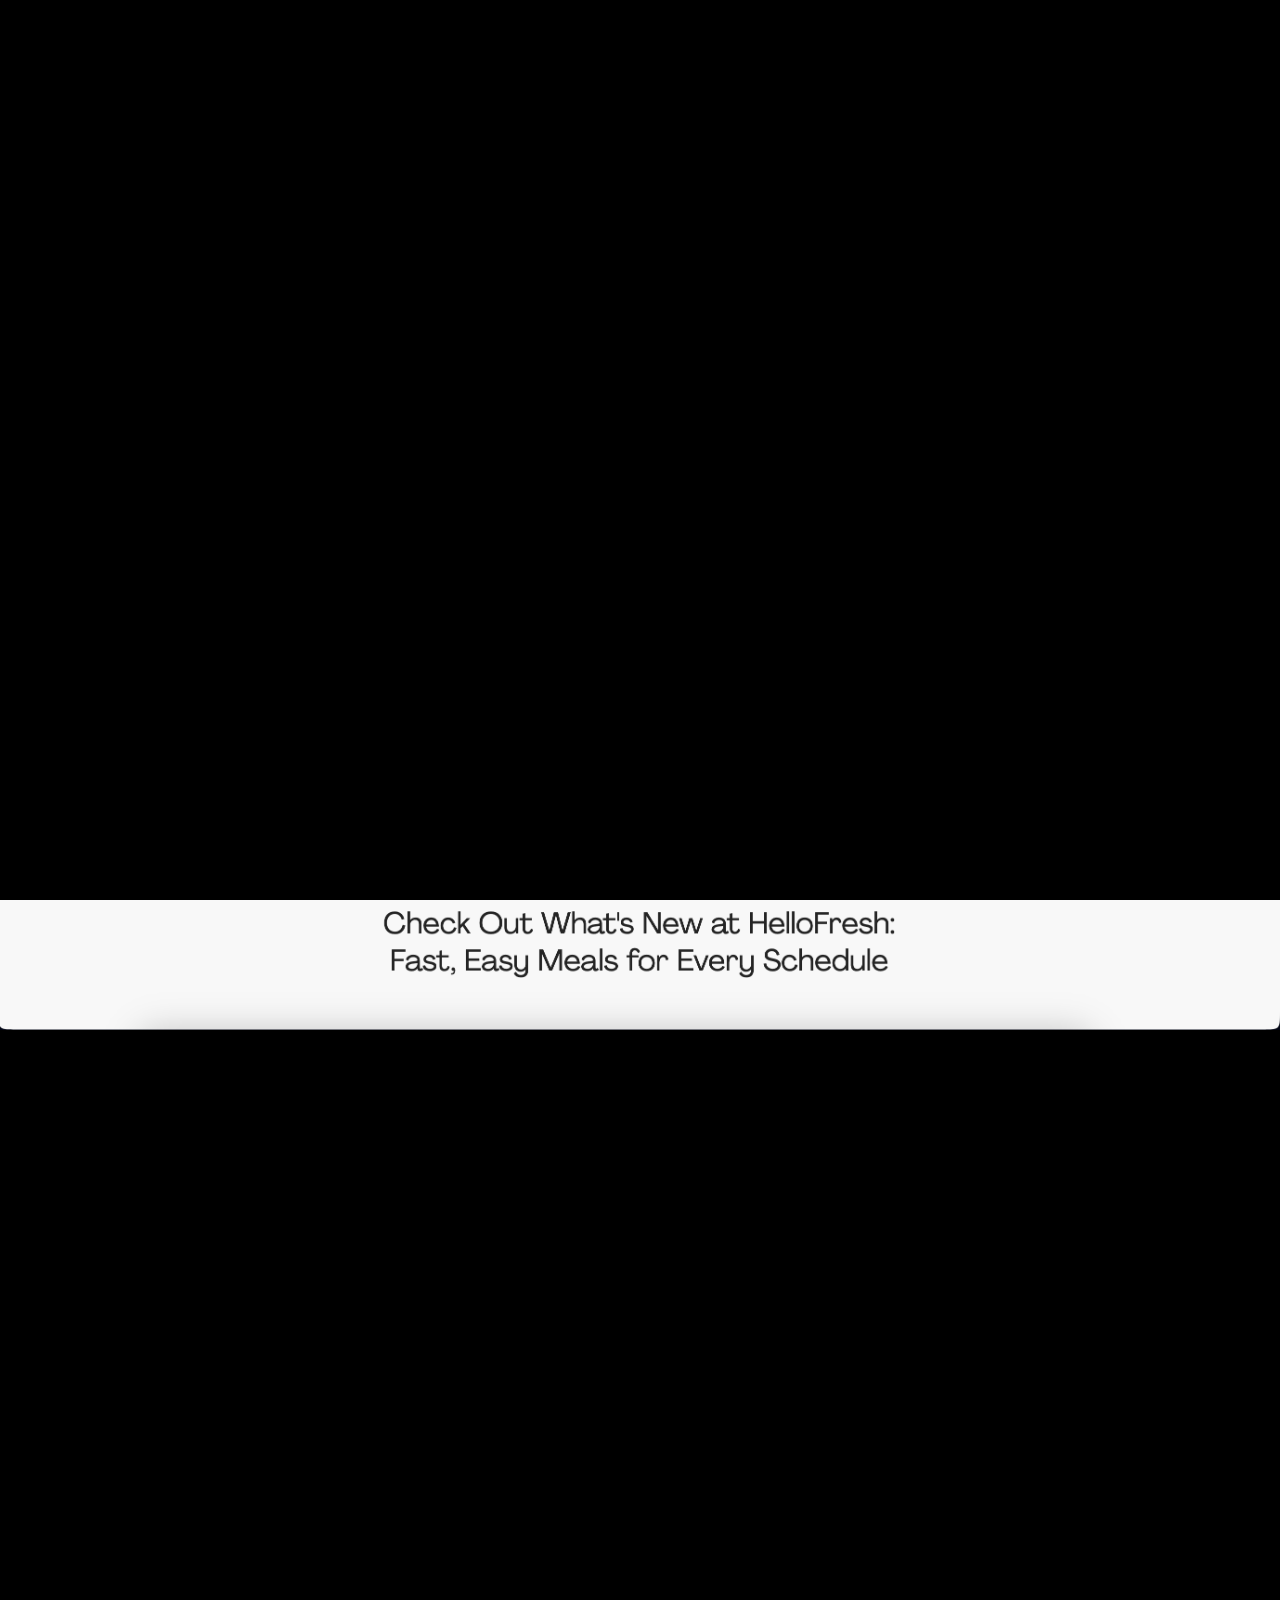
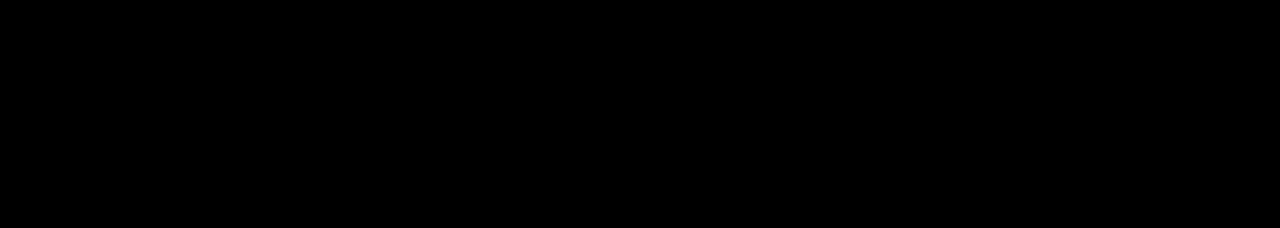
<file: single-project.html>
<!DOCTYPE html>
<html lang="en">

<head>
    <!-- META -->
    <meta charset="utf-8">
    <meta http-equiv="X-UA-Compatible" content="IE=edge">
    <meta name="viewport" content="width=device-width, initial-scale=1">
    <meta name="description" content="Bentos - Creative Portfolio Showcase Template">
    <meta name="keywords" content="personal, portfolio new, html, one page, bootstrap, new html template, design, creative, onepage, clean, modern">
    <meta name="author" content="Tanvir Hossain">
    <!-- PAGE TITLE -->
    <title>Joel Abejuela Portfolio</title>
     <!-- FAV ICON -->
    <link rel="apple-touch-icon" href="assets/images/favicon.png">
    <link rel="shortcut icon" type="image/png" href="assets/images/favicon.png">
    <!-- ALL GOOGLE FONTS -->
    <link rel="preconnect" href="https://fonts.googleapis.com">
    <link rel="preconnect" href="https://fonts.gstatic.com" crossorigin>
    <link href="https://fonts.googleapis.com/css2?family=Poppins:ital,wght@0,100;0,200;0,300;0,400;0,500;0,600;0,700;0,800;0,900;1,100;1,200;1,300;1,400;1,500;1,600;1,700;1,800;1,900&display=swap" rel="stylesheet">
    <!-- BOOTSTRAP CSS -->
    <link rel="stylesheet" href="assets/css/bootstrap.min.css" />
    <!-- FONT AWESOME CSS -->
    <link rel="stylesheet" href="assets/fonts/remixicon.css" />
    <!-- MAGNIFIC CSS -->
    <link rel="stylesheet" href="assets/css/magnific-popup.css">
    <!-- NICE SELECT CSS -->
    <link rel="stylesheet" href="assets/css/nice-select.min.css" />
    <!-- ANIMATE CSS -->
    <link rel="stylesheet" href="assets/css/animate.min.css" />
    <!-- SLICK CSS -->
    <link rel="stylesheet" href="assets/css/slick.min.css" />
    <!-- SPACING CSS -->
    <link rel="stylesheet" href="assets/css/spacing.css" />
    <!-- MAIN STYLE CSS -->
    <link rel="stylesheet" href="assets/css/style.css" />
    <!-- RESPONSIVE CSS -->
    <link rel="stylesheet" href="assets/css/responsive.css">
    <!-- HTML5 shim and Respond.js IE8 support of HTML5 elements and media queries -->
    <!-- WARNING: Respond.js doesn't work if you view the page via file:// -->
    <!--[if lt IE 9]>
      <script src="https://oss.maxcdn.com/html5shiv/3.7.2/html5shiv.min.js"></script>
      <script src="https://oss.maxcdn.com/respond/1.4.2/respond.min.js"></script>
    <![endif]-->
</head>

<body>
    <!-- START PRELOADER AREA-->
    <div class="preloader">
        <svg viewbox="0 0 1000 1000" preserveaspectratio="none">
            <path id="preloaderSvg" d="M0,1005S175,995,500,995s500,5,500,5V0H0Z"></path>
        </svg>
        <div class="preloader-heading">
            <div class="load-text">
                <span>L</span>
                <span>o</span>
                <span>a</span>
                <span>d</span>
                <span>i</span>
                <span>n</span>
                <span>g</span>
            </div>
        </div>
    </div>
    <!-- END PRELOADER AREA -->
    <!-- START MENU DESIGN AREA -->
    <header class="main-header">
        <div class="header-upper">
            <div class="container">
                <div class="header-inner d-flex align-items-center">
                    <!-- START LOGO DESIGN AREA -->
                    <div class="logo-outer">
                        <div class="logo">
                        </div>
                    </div>
                    <!-- / END LOGO DESIGN AREA -->
                    <!-- START NAV DESIGN AREA -->
                    <div class="nav-outer clearfix mx-auto">
                        <!-- Main Menu -->
                        <nav class="main-menu navbar-expand-lg">
                            <div class="navbar-header">
                                <div class="mobile-logo">
                                    <a href="index.html">
                                    </a>
                                </div>
                                <!-- Toggle Button -->
                                <button type="button" class="navbar-toggle" data-bs-toggle="collapse" data-bs-target=".navbar-collapse">
                                    <span class="icon-bar"></span>
                                    <span class="icon-bar"></span>
                                    <span class="icon-bar"></span>
                                </button>
                            </div>
                            <div class="navbar-collapse collapse">
                                <ul class="navigation onepage clearfix">
                                    <li><a class="nav-link-click" href="index.html">Home</a></li>
                                    <li><a class="nav-link-click" href="about.html">about</a></li>
                                    <li><a class="nav-link-click" href="contact.html">Contact</a></li>
                                </ul>
                            </div>
                        </nav>
                        <!-- / END NAV DESIGN AREA -->
                    </div>
                    <div class="menu-btns">
                        <a href="contact.html" class="theme-btn">Hire Me<i class="ri-shake-hands-line"></i></a>
                    </div>
                </div>
            </div>
        </div>
    </header>
    <!-- / END MENU DESIGN AREA -->
    <!-- START SINGLE PAGE DETAILS DESIGN AREA -->
    <div class="single-project-page-design">
        <div class="container">
            <div class="row">
                <div class="col-lg-12 text-center pb-30">
                    <h1>Hello fresh - Hello connect contact center</h1>
                   
                </div>
            </div>
        </div>
        <div class="single-project-image">
            <img src="assets/images/projects/work1-hellofresh.png" alt="image">
        </div>
        <div class="container pt-30">
            <div class="row">
                <div class="col-lg-4">
                    <!-- START SINGLE LEFT DESIGN AREA -->
                    <div class="single-project-page-left wow fadeInUp delay-0-2s">
                        <div class="single-info">
                            <p>Year</p>
                            <h3>2023</h3>
                        </div>
                        <div class="single-info">
                            <p>Client</p>
                            <h3>Hello Connect</h3>
                        </div>
                        <div class="single-info">
                            <p>Services</p>
                            <h3>Web Design</h3>
                        </div>
                        <div class="single-info">
                            <p>Project</p>
                            <h3>Creative</h3>
                        </div>
                    </div>
                    <!-- / END SINGLE LEFT DESIGN AREA -->
                </div>
                <!-- START SINGLE RIGHT DESIGN AREA -->
                <div class="col-lg-8">
                    <div class="single-project-page-right wow fadeInUp delay-0-4s">
                        <h2>
                            Description
                        </h2>
                        <p>Redesigned the landing page by incorporating a dynamic background video, effectively showcasing the brand’s agility and adaptability in a fast-paced industry.</p>
                            <p>Focused on optimizing various containers to enhance UI interactions, creating a more engaging and visually appealing experience. Ensured seamless responsiveness across both desktop and mobile devices, improving accessibility and user engagement on all screen sizes</p>
                    </div>
                </div>
                <!-- / END SINGLE RIGHT DESIGN AREA -->
            </div>
            <!-- START SINGLE PAGE GALLERY DESIGN AREA -->
            <div class="row pt-30">
                <div class="col-lg-6">
                    <div class="single-image wow fadeInUp delay-0-2s">
                        <img src="assets/images/projects/work2-hellofresh.png" alt="gallery">
                    </div>
                </div>
                <div class="col-lg-6">
                    <div class="single-image wow fadeInUp delay-0-4s">
                        <img src="assets/images/projects/work3-hellofresh.png" alt="gallery">
                    </div>
                </div>
                <div class="col-lg-6">
                    <div class="single-image wow fadeInUp delay-0-6s">
                    </div>
                </div>
                <div class="col-lg-6">
                    <div class="single-image wow fadeInUp delay-0-8s">
                    </div>
                </div>
            </div>
            <!--  / END SINGLE PAGE GALLERY DESIGN AREA -->
        </div>
    </div>
    <!-- / END SINGLE PAGE DETAILS DESIGN AREA -->
    <!-- START CALL TO ACTION DESIGN AREA -->
    <section class="call-to-action-area">
        <div class="container">
            <div class="row">
                
            </div>
        </div>
    </section>
    <!--  // END CALL TO ACTION DESIGN AREA -->
  
    <!-- START SCROOL UP DESIGN AREA -->
    <div class="progress-wrap cursor-pointer">
        <i class="ri-arrow-up-double-line"></i>
        <svg class="progress-circle svg-content" width="100%" height="100%" viewBox="-1 -1 102 102">
            <path d="M50,1 a49,49 0 0,1 0,98 a49,49 0 0,1 0,-98" />
        </svg>
    </div>
    <!-- / END SCROOL UP DESIGN AREA -->
    <!-- JQUERY JS -->
    <script src="assets/js/jquery-3.6.0.min.js"></script>
    <!-- BOOTSTRAP JS-->
    <script src="assets/js/bootstrap.min.js"></script>
    <!-- APPEAR JS -->
    <script src="assets/js/appear.min.js"></script>
    <!-- GSAP JS -->
    <script src="assets/js/gsap.min.js"></script>
    <!-- MAGNIFICANT JS -->
    <script src="assets/js/jquery.magnific-popup.min.js"></script>
    <!-- SLICK JS-->
    <script src="assets/js/slick.min.js"></script>
    <!-- NICE SELECT JS-->
    <script src="assets/js/jquery.nice-select.min.js"></script>
    <!-- IMAGE LOADER JS-->
    <script src="assets/js/imagesloaded.pkgd.min.js"></script>
    <!-- ISOTOPE JS-->
    <script src="assets/js/isotope.pkgd.min.js"></script>
    <!--  WOW ANIMATION JS-->
    <script src="assets/js/wow.min.js"></script>
    <!-- SCRIPT JS-->
    <script src="assets/js/script.js"></script>
</body>

</html>
</file>
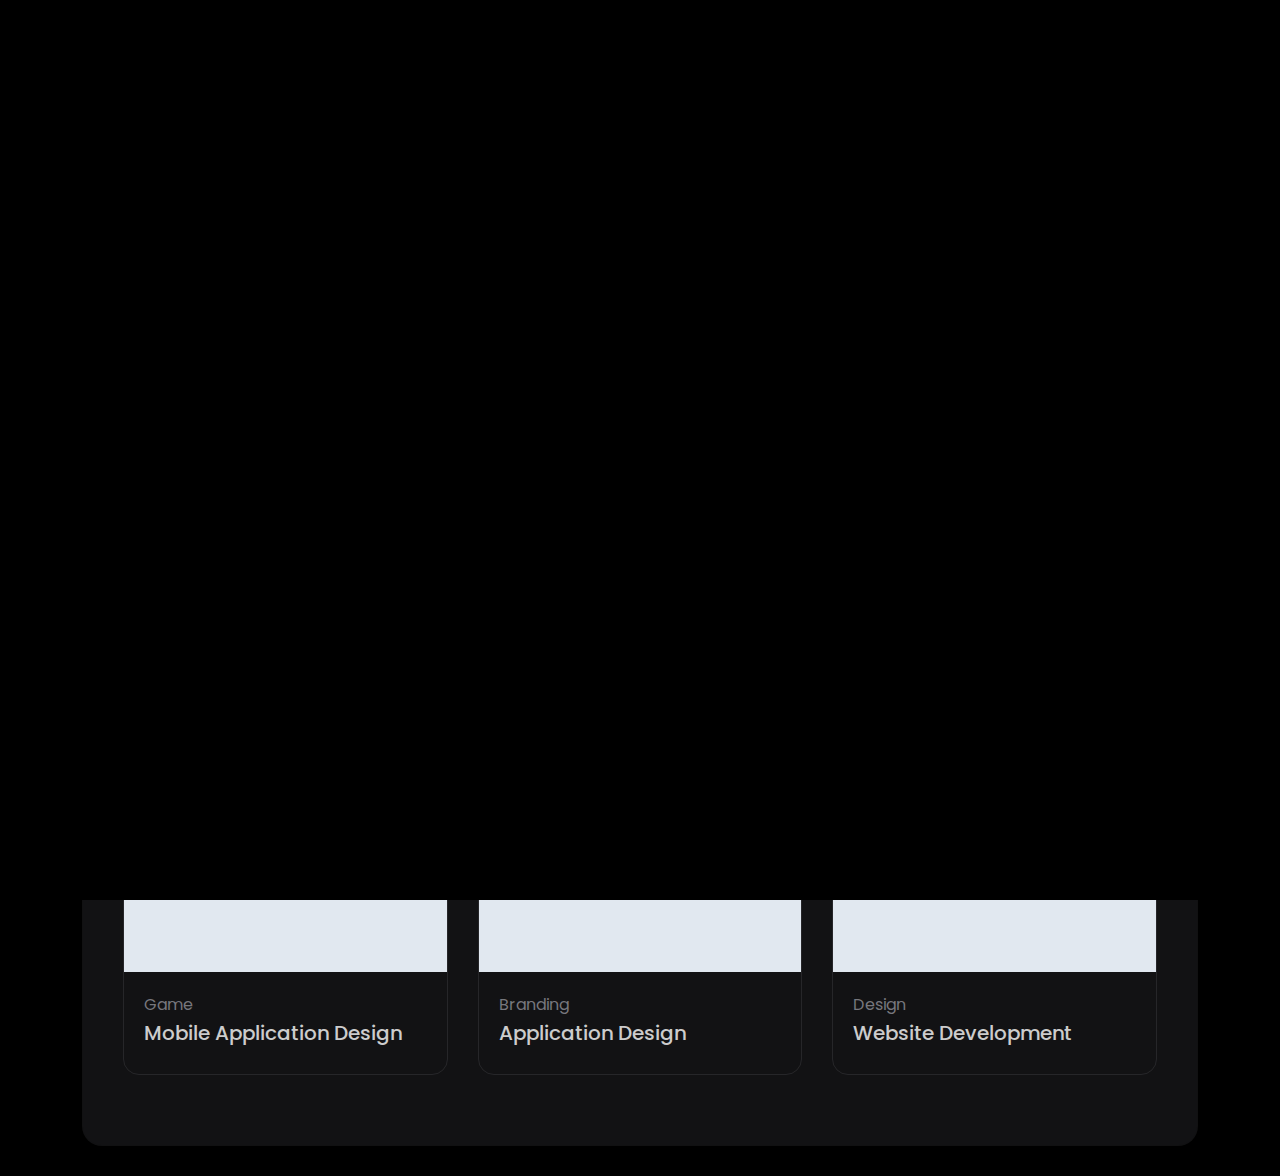
<file: works.html>
<!DOCTYPE html>
<html lang="en">

<head>
    <!-- META -->
    <meta charset="utf-8">
    <meta http-equiv="X-UA-Compatible" content="IE=edge">
    <meta name="viewport" content="width=device-width, initial-scale=1">
    <meta name="description" content="Bentos - Creative Portfolio Showcase Template">
    <meta name="keywords" content="personal, portfolio new, html, one page, bootstrap, new html template, design, creative, onepage, clean, modern">
    <meta name="author" content="Tanvir Hossain">
    <!-- PAGE TITLE -->
    <title>Joel Abejuela Portfolio</title>
    <!-- FAV ICON -->
    <link rel="apple-touch-icon" href="assets/images/favicon.png">
    <link rel="shortcut icon" type="image/png" href="assets/images/favicon.png">
    <!-- ALL GOOGLE FONTS -->
    <link rel="preconnect" href="https://fonts.googleapis.com">
    <link rel="preconnect" href="https://fonts.gstatic.com" crossorigin>
    <link href="https://fonts.googleapis.com/css2?family=Poppins:ital,wght@0,100;0,200;0,300;0,400;0,500;0,600;0,700;0,800;0,900;1,100;1,200;1,300;1,400;1,500;1,600;1,700;1,800;1,900&display=swap" rel="stylesheet">
    <!-- BOOTSTRAP CSS -->
    <link rel="stylesheet" href="assets/css/bootstrap.min.css" />
    <!-- FONT AWESOME CSS -->
    <link rel="stylesheet" href="assets/fonts/remixicon.css" />
    <!-- MAGNIFIC CSS -->
    <link rel="stylesheet" href="assets/css/magnific-popup.css">
    <!-- NICE SELECT CSS -->
    <link rel="stylesheet" href="assets/css/nice-select.min.css" />
    <!-- ANIMATE CSS -->
    <link rel="stylesheet" href="assets/css/animate.min.css" />
    <!-- SLICK CSS -->
    <link rel="stylesheet" href="assets/css/slick.min.css" />
    <!-- SPACING CSS -->
    <link rel="stylesheet" href="assets/css/spacing.css" />
    <!-- MAIN STYLE CSS -->
    <link rel="stylesheet" href="assets/css/style.css" />
    <!-- RESPONSIVE CSS -->
    <link rel="stylesheet" href="assets/css/responsive.css">
    <!-- HTML5 shim and Respond.js IE8 support of HTML5 elements and media queries -->
    <!-- WARNING: Respond.js doesn't work if you view the page via file:// -->
    <!--[if lt IE 9]>
      <script src="https://oss.maxcdn.com/html5shiv/3.7.2/html5shiv.min.js"></script>
      <script src="https://oss.maxcdn.com/respond/1.4.2/respond.min.js"></script>
    <![endif]-->
</head>

<body>
    <!-- START PRELOADER AREA-->
    <div class="preloader">
        <svg viewbox="0 0 1000 1000" preserveaspectratio="none">
            <path id="preloaderSvg" d="M0,1005S175,995,500,995s500,5,500,5V0H0Z"></path>
        </svg>
        <div class="preloader-heading">
            <div class="load-text">
                <span>L</span>
                <span>o</span>
                <span>a</span>
                <span>d</span>
                <span>i</span>
                <span>n</span>
                <span>g</span>
            </div>
        </div>
    </div>
    <!-- END PRELOADER AREA -->
    <!-- START MENU DESIGN AREA -->
    <header class="main-header">
        <div class="header-upper">
            <div class="container">
                <div class="header-inner d-flex align-items-center">
                    <!-- START LOGO DESIGN AREA -->
                    <div class="logo-outer">
                        <div class="logo">
                        </div>
                    </div>
                    <!-- / END LOGO DESIGN AREA -->
                    <!-- START NAV DESIGN AREA -->
                    <div class="nav-outer clearfix mx-auto">
                        <!-- Main Menu -->
                        <nav class="main-menu navbar-expand-lg">
                            <div class="navbar-header">
                                <div class="mobile-logo">
                                    <a href="index.html">
                                    </a>
                                </div>
                                <!-- Toggle Button -->
                                <button type="button" class="navbar-toggle" data-bs-toggle="collapse" data-bs-target=".navbar-collapse">
                                    <span class="icon-bar"></span>
                                    <span class="icon-bar"></span>
                                    <span class="icon-bar"></span>
                                </button>
                            </div>
                            <div class="navbar-collapse collapse">
                                <ul class="navigation onepage clearfix">
                                    <li><a class="nav-link-click" href="index.html">Home</a></li>
                                    <li><a class="nav-link-click" href="about.html">about</a></li>
                                    <li><a class="nav-link-click" href="works.html">works</a></li>
                                    <li><a class="nav-link-click" href="contact.html">Contact</a></li>
                                </ul>
                            </div>
                        </nav>
                        <!-- / END NAV DESIGN AREA -->
                    </div>
                    <div class="menu-btns">
                        <a href="contact.html" class="theme-btn">Hire Me<i class="ri-shake-hands-line"></i></a>
                    </div>
                </div>
            </div>
        </div>
    </header>
    <!-- / END MENU DESIGN AREA -->

    <!-- START PORTFOLIO DESIGN AREA -->
    <section id="portfolio" class="projects-area innerpage-single-area">
        <div class="container">
            <div class="container-inner">
                <div class="row">
                    <div class="col-xl-12 col-lg-12">
                        <div class="section-title text-center wow fadeInUp delay-0-2s">
                            <h2>Works & Projects</h2>
                            <p>Check out some of my design projects, meticulously crafted with love and dedication,
                                each one reflecting the passion and soul I poured into every detail.</p>
                        </div>
                    </div>
                </div>
                <ul class="project-filter filter-btns-one justify-content-left pb-15 wow fadeInUp delay-0-2s">
                    <li data-filter="*" class="current">Show All</li>
                    <li data-filter=".design">Design</li>
                    <li data-filter=".branding">Branding</li>
                    <li data-filter=".marketing">Marketing</li>
                    <li data-filter=".game">Game</li>
                </ul>
                <div class="row project-masonry-active">
                    <!-- START SINGLE PORTFOLIO DESIGN AREA -->
                    <div class="col-lg-4 col-md-6 item branding game">
                        <div class="project-item style-two wow fadeInUp delay-0-3s">
                            <div class="project-image">
                                <img src="assets/images/projects/work1.jpg" alt="Project">
                                <a href="single-project.html" class="details-btn"><i class="ri-arrow-right-up-line"></i></a>
                            </div>
                            <div class="project-content">
                                <span class="sub-title">Branding</span>
                                <h3>Mobile Application Design</h3>
                            </div>
                        </div>
                    </div>
                    <!-- START PORTFOLIO DESIGN AREA -->
                    <!-- START SINGLE PORTFOLIO DESIGN AREA -->
                    <div class="col-lg-4 col-md-6 item design marketing graphics">
                        <div class="project-item style-two wow fadeInUp delay-0-4s">
                            <div class="project-image">
                                <img src="assets/images/projects/work2.jpg" alt="Project">
                                <a href="https://www.youtube.com/watch?v=qZEPs3vmYB4" class="details-btn popup-youtube"><i class="ri-arrow-right-up-line"></i></a>
                            </div>
                            <div class="project-content">
                                <span class="sub-title">Design</span>
                                <h3>Website Makeup Design</h3>
                            </div>
                        </div>
                    </div>
                    <!-- / END SINGLE PORTFOLIO DESIGN AREA -->
                    <!-- START SINGLE PORTFOLIO DESIGN AREA -->
                    <div class="col-lg-4 col-md-6 item game graphics">
                        <div class="project-item style-two wow fadeInUp delay-0-5s">
                            <div class="project-image">
                                <img src="assets/images/projects/work3.jpg" alt="Project">
                                <a href="assets/images/projects/work3.jpg" class="details-btn work-popup"><i class="ri-arrow-right-up-line"></i></a>
                            </div>
                            <div class="project-content">
                                <span class="sub-title">Graphics</span>
                                <h3>Brand Identity and Motion Design</h3>
                            </div>
                        </div>
                    </div>
                    <!-- / END SINGLE PORTFOLIO DESIGN AREA -->
                    <!-- START SINGLE PORTFOLIO DESIGN AREA -->
                    <div class="col-lg-4 col-md-6 item design game">
                        <div class="project-item style-two wow fadeInUp delay-0-6s">
                            <div class="project-image">
                                <img src="assets/images/projects/work4.jpg" alt="Project">
                                <a href="assets/images/projects/work4.jpg" class="details-btn work-popup"><i class="ri-arrow-right-up-line"></i></a>
                            </div>
                            <div class="project-content">
                                <span class="sub-title">Game</span>
                                <h3>Mobile Application Design</h3>
                            </div>
                        </div>
                    </div>
                    <!-- / END SINGLE PORTFOLIO DESIGN AREA -->
                    <!-- START SINGLE PORTFOLIO DESIGN AREA -->
                    <div class="col-lg-4 col-md-6 item branding game">
                        <div class="project-item style-two wow fadeInUp delay-0-7s">
                            <div class="project-image">
                                <img src="assets/images/projects/work5.jpg" alt="Project">
                                <a href="assets/images/projects/work5.jpg" class="details-btn work-popup"><i class="ri-arrow-right-up-line"></i></a>
                            </div>
                            <div class="project-content">
                                <span class="sub-title">Branding</span>
                                <h3>Application Design</h3>
                            </div>
                        </div>
                    </div>
                    <!-- START PORTFOLIO DESIGN AREA -->
                    <!-- START SINGLE PORTFOLIO DESIGN AREA -->
                    <div class="col-lg-4 col-md-6 item design marketing graphics">
                        <div class="project-item style-two wow fadeInUp delay-0-8s">
                            <div class="project-image">
                                <img src="assets/images/projects/work6.jpg" alt="Project">
                                <a href="https://www.youtube.com/watch?v=qZEPs3vmYB4" class="details-btn popup-youtube"><i class="ri-arrow-right-up-line"></i></a>
                            </div>
                            <div class="project-content">
                                <span class="sub-title">Design</span>
                                <h3>Website Development</h3>
                            </div>
                        </div>
                    </div>
                    <!-- / END SINGLE PORTFOLIO DESIGN AREA -->
                </div>
            </div>
        </div>
    </section>
    <!-- // END PORTFOLIO DESIGN AREA -->
    <!-- START CALL TO ACTION DESIGN AREA -->
    <section  class="call-to-action-area">
        <div class="container">
            <div class="row">
               
    <!-- START SCROOL UP DESIGN AREA -->
    <div class="progress-wrap cursor-pointer">
        <i class="ri-arrow-up-double-line"></i>
        <svg class="progress-circle svg-content" width="100%" height="100%" viewBox="-1 -1 102 102">
            <path d="M50,1 a49,49 0 0,1 0,98 a49,49 0 0,1 0,-98" />
        </svg>
    </div>
    <!-- / END SCROOL UP DESIGN AREA -->
    <!-- JQUERY JS -->
    <script src="assets/js/jquery-3.6.0.min.js"></script>
    <!-- BOOTSTRAP JS-->
    <script src="assets/js/bootstrap.min.js"></script>
    <!-- APPEAR JS -->
    <script src="assets/js/appear.min.js"></script>
    <!-- GSAP JS -->
    <script src="assets/js/gsap.min.js"></script>
    <!-- MAGNIFICANT JS -->
    <script src="assets/js/jquery.magnific-popup.min.js"></script>
    <!-- SLICK JS-->
    <script src="assets/js/slick.min.js"></script>
    <!-- NICE SELECT JS-->
    <script src="assets/js/jquery.nice-select.min.js"></script>
    <!-- IMAGE LOADER JS-->
    <script src="assets/js/imagesloaded.pkgd.min.js"></script>
    <!-- ISOTOPE JS-->
    <script src="assets/js/isotope.pkgd.min.js"></script>
    <!--  WOW ANIMATION JS-->
    <script src="assets/js/wow.min.js"></script>
    <!-- SCRIPT JS-->
    <script src="assets/js/script.js"></script>
</body>

</html>
</file>
<file: assets/css/spacing.css>
/*
* ----------------------------------------------------------------------------------------
Author       : Hridoy
Template Name: Liam - Creative Portfolio Showcase Template
Version      : 1.0                                          
* ----------------------------------------------------------------------------------------
*/
/*
* ----------------------------------------------------------------------------------------
*PADDING MARGIN
* ----------------------------------------------------------------------------------------
*/
.p-5 {
    padding: 5px !important;
}

.p-10 {
    padding: 10px;
}

.p-15 {
    padding: 15px;
}

.p-20 {
    padding: 20px;
}

.p-25 {
    padding: 25px;
}

.p-30 {
    padding: 30px;
}

.p-35 {
    padding: 35px;
}

.p-40 {
    padding: 40px;
}

.p-45 {
    padding: 45px;
}

.p-50 {
    padding: 50px;
}

.p-55 {
    padding: 55px;
}

.p-60 {
    padding: 60px;
}

.p-65 {
    padding: 65px;
}

.p-70 {
    padding: 70px;
}

.p-75 {
    padding: 75px;
}

.p-80 {
    padding: 80px;
}

.p-85 {
    padding: 85px;
}

.p-90 {
    padding: 90px;
}

.p-95 {
    padding: 95px;
}

.p-100 {
    padding: 100px;
}

.p-105 {
    padding: 105px;
}

.p-110 {
    padding: 110px;
}

.p-115 {
    padding: 115px;
}

.p-120 {
    padding: 120px;
}

.p-125 {
    padding: 125px;
}

.p-130 {
    padding: 130px;
}

.p-135 {
    padding: 135px;
}

.p-140 {
    padding: 140px;
}

.p-145 {
    padding: 145px;
}

.p-150 {
    padding: 150px;
}

.p-155 {
    padding: 155px;
}

.p-160 {
    padding: 160px;
}

.p-165 {
    padding: 165px;
}

.p-170 {
    padding: 170px;
}

.p-175 {
    padding: 175px;
}

.p-180 {
    padding: 180px;
}

.p-185 {
    padding: 185px;
}

.p-190 {
    padding: 190px;
}

.p-195 {
    padding: 195px;
}

.p-200 {
    padding: 200px;
}

.p-205 {
    padding: 205px;
}

.p-210 {
    padding: 210px;
}

.p-215 {
    padding: 215px;
}

.p-220 {
    padding: 220px;
}

.p-225 {
    padding: 225px;
}

.p-230 {
    padding: 230px;
}

.p-235 {
    padding: 235px;
}

.p-240 {
    padding: 240px;
}

.p-245 {
    padding: 245px;
}

.p-250 {
    padding: 250px;
}

/* Padding Top */
.pt-5,
.py-5 {
    padding-top: 5px !important;
}

.pt-10,
.py-10 {
    padding-top: 10px;
}

.pt-15,
.py-15 {
    padding-top: 15px;
}

.pt-20,
.py-20 {
    padding-top: 20px;
}

.pt-25,
.py-25 {
    padding-top: 25px;
}

.pt-30,
.py-30 {
    padding-top: 30px;
}

.pt-35,
.py-35 {
    padding-top: 35px;
}

.pt-40,
.py-40 {
    padding-top: 40px;
}

.pt-45,
.py-45 {
    padding-top: 45px;
}

.pt-50,
.py-50 {
    padding-top: 50px;
}

.pt-55,
.py-55 {
    padding-top: 55px;
}

.pt-60,
.py-60 {
    padding-top: 60px;
}

.pt-65,
.py-65 {
    padding-top: 65px;
}

.pt-70,
.py-70 {
    padding-top: 70px;
}

.pt-75,
.py-75 {
    padding-top: 75px;
}

.pt-80,
.py-80 {
    padding-top: 80px;
}

.pt-85,
.py-85 {
    padding-top: 85px;
}

.pt-90,
.py-90 {
    padding-top: 90px;
}

.pt-95,
.py-95 {
    padding-top: 95px;
}

.pt-100,
.py-100 {
    padding-top: 100px;
}

.pt-105,
.py-105 {
    padding-top: 105px;
}

.pt-110,
.py-110 {
    padding-top: 110px;
}

.pt-115,
.py-115 {
    padding-top: 115px;
}

.pt-120,
.py-120 {
    padding-top: 120px;
}

.pt-125,
.py-125 {
    padding-top: 125px;
}

.pt-130,
.py-130 {
    padding-top: 130px;
}

.pt-135,
.py-135 {
    padding-top: 135px;
}

.pt-140,
.py-140 {
    padding-top: 140px;
}

.pt-145,
.py-145 {
    padding-top: 145px;
}

.pt-150,
.py-150 {
    padding-top: 150px;
}

.pt-155,
.py-155 {
    padding-top: 155px;
}

.pt-160,
.py-160 {
    padding-top: 160px;
}

.pt-165,
.py-165 {
    padding-top: 165px;
}

.pt-170,
.py-170 {
    padding-top: 170px;
}

.pt-175,
.py-175 {
    padding-top: 175px;
}

.pt-180,
.py-180 {
    padding-top: 180px;
}

.pt-185,
.py-185 {
    padding-top: 185px;
}

.pt-190,
.py-190 {
    padding-top: 190px;
}

.pt-195,
.py-195 {
    padding-top: 195px;
}

.pt-200,
.py-200 {
    padding-top: 200px;
}

.pt-205,
.py-205 {
    padding-top: 205px;
}

.pt-210,
.py-210 {
    padding-top: 210px;
}

.pt-215,
.py-215 {
    padding-top: 215px;
}

.pt-220,
.py-220 {
    padding-top: 220px;
}

.pt-225,
.py-225 {
    padding-top: 225px;
}

.pt-230,
.py-230 {
    padding-top: 230px;
}

.pt-235,
.py-235 {
    padding-top: 235px;
}

.pt-240,
.py-240 {
    padding-top: 240px;
}

.pt-245,
.py-245 {
    padding-top: 245px;
}

.pt-250,
.py-250 {
    padding-top: 250px;
}

/* Padding Bottom */
.pb-5,
.py-5 {
    padding-bottom: 5px !important;
}

.pb-10,
.py-10 {
    padding-bottom: 10px;
}

.pb-15,
.py-15 {
    padding-bottom: 15px;
}

.pb-20,
.py-20 {
    padding-bottom: 20px;
}

.pb-25,
.py-25 {
    padding-bottom: 25px;
}

.pb-30,
.py-30 {
    padding-bottom: 30px;
}

.pb-35,
.py-35 {
    padding-bottom: 35px;
}

.pb-40,
.py-40 {
    padding-bottom: 40px;
}

.pb-45,
.py-45 {
    padding-bottom: 45px;
}

.pb-50,
.py-50 {
    padding-bottom: 50px;
}

.pb-55,
.py-55 {
    padding-bottom: 55px;
}

.pb-60,
.py-60 {
    padding-bottom: 60px;
}

.pb-65,
.py-65 {
    padding-bottom: 65px;
}

.pb-70,
.py-70 {
    padding-bottom: 70px;
}

.pb-75,
.py-75 {
    padding-bottom: 75px;
}

.pb-80,
.py-80 {
    padding-bottom: 80px;
}

.pb-85,
.py-85 {
    padding-bottom: 85px;
}

.pb-90,
.py-90 {
    padding-bottom: 90px;
}

.pb-95,
.py-95 {
    padding-bottom: 95px;
}

.pb-100,
.py-100 {
    padding-bottom: 100px;
}

.pb-105,
.py-105 {
    padding-bottom: 105px;
}

.pb-110,
.py-110 {
    padding-bottom: 110px;
}

.pb-115,
.py-115 {
    padding-bottom: 115px;
}

.pb-120,
.py-120 {
    padding-bottom: 120px;
}

.pb-125,
.py-125 {
    padding-bottom: 125px;
}

.pb-130,
.py-130 {
    padding-bottom: 130px;
}

.pb-135,
.py-135 {
    padding-bottom: 135px;
}

.pb-140,
.py-140 {
    padding-bottom: 140px;
}

.pb-145,
.py-145 {
    padding-bottom: 145px;
}

.pb-150,
.py-150 {
    padding-bottom: 150px;
}

.pb-155,
.py-155 {
    padding-bottom: 155px;
}

.pb-160,
.py-160 {
    padding-bottom: 160px;
}

.pb-165,
.py-165 {
    padding-bottom: 165px;
}

.pb-170,
.py-170 {
    padding-bottom: 170px;
}

.pb-175,
.py-175 {
    padding-bottom: 175px;
}

.pb-180,
.py-180 {
    padding-bottom: 180px;
}

.pb-185,
.py-185 {
    padding-bottom: 185px;
}

.pb-190,
.py-190 {
    padding-bottom: 190px;
}

.pb-195,
.py-195 {
    padding-bottom: 195px;
}

.pb-200,
.py-200 {
    padding-bottom: 200px;
}

.pb-205,
.py-205 {
    padding-bottom: 205px;
}

.pb-210,
.py-210 {
    padding-bottom: 210px;
}

.pb-215,
.py-215 {
    padding-bottom: 215px;
}

.pb-220,
.py-220 {
    padding-bottom: 220px;
}

.pb-225,
.py-225 {
    padding-bottom: 225px;
}

.pb-230,
.py-230 {
    padding-bottom: 230px;
}

.pb-235,
.py-235 {
    padding-bottom: 235px;
}

.pb-240,
.py-240 {
    padding-bottom: 240px;
}

.pb-245,
.py-245 {
    padding-bottom: 245px;
}

.pb-250,
.py-250 {
    padding-bottom: 250px;
}

/* Margin Around */
.m-5 {
    margin: 5px !important;
}

.m-10 {
    margin: 10px;
}

.m-15 {
    margin: 15px;
}

.m-20 {
    margin: 20px;
}

.m-25 {
    margin: 25px;
}

.m-30 {
    margin: 30px;
}

.m-35 {
    margin: 35px;
}

.m-40 {
    margin: 40px;
}

.m-45 {
    margin: 45px;
}

.m-50 {
    margin: 50px;
}

.m-55 {
    margin: 55px;
}

.m-60 {
    margin: 60px;
}

.m-65 {
    margin: 65px;
}

.m-70 {
    margin: 70px;
}

.m-75 {
    margin: 75px;
}

.m-80 {
    margin: 80px;
}

.m-85 {
    margin: 85px;
}

.m-90 {
    margin: 90px;
}

.m-95 {
    margin: 95px;
}

.m-100 {
    margin: 100px;
}

.m-105 {
    margin: 105px;
}

.m-110 {
    margin: 110px;
}

.m-115 {
    margin: 115px;
}

.m-120 {
    margin: 120px;
}

.m-125 {
    margin: 125px;
}

.m-130 {
    margin: 130px;
}

.m-135 {
    margin: 135px;
}

.m-140 {
    margin: 140px;
}

.m-145 {
    margin: 145px;
}

.m-150 {
    margin: 150px;
}

.m-155 {
    margin: 155px;
}

.m-160 {
    margin: 160px;
}

.m-165 {
    margin: 165px;
}

.m-170 {
    margin: 170px;
}

.m-175 {
    margin: 175px;
}

.m-180 {
    margin: 180px;
}

.m-185 {
    margin: 185px;
}

.m-190 {
    margin: 190px;
}

.m-195 {
    margin: 195px;
}

.m-200 {
    margin: 200px;
}

.m-205 {
    margin: 205px;
}

.m-210 {
    margin: 210px;
}

.m-215 {
    margin: 215px;
}

.m-220 {
    margin: 220px;
}

.m-225 {
    margin: 225px;
}

.m-230 {
    margin: 230px;
}

.m-235 {
    margin: 235px;
}

.m-240 {
    margin: 240px;
}

.m-245 {
    margin: 245px;
}

.m-250 {
    margin: 250px;
}

/* Margin Top */
.mt-5,
.my-5 {
    margin-top: 5px !important;
}

.mt-10,
.my-10 {
    margin-top: 10px;
}

.mt-15,
.my-15 {
    margin-top: 15px;
}

.mt-20,
.my-20 {
    margin-top: 20px;
}

.mt-25,
.my-25 {
    margin-top: 25px;
}

.mt-30,
.my-30 {
    margin-top: 30px;
}

.mt-35,
.my-35 {
    margin-top: 35px;
}

.mt-40,
.my-40 {
    margin-top: 40px;
}

.mt-45,
.my-45 {
    margin-top: 45px;
}

.mt-50,
.my-50 {
    margin-top: 50px;
}

.mt-55,
.my-55 {
    margin-top: 55px;
}

.mt-60,
.my-60 {
    margin-top: 60px;
}

.mt-65,
.my-65 {
    margin-top: 65px;
}

.mt-70,
.my-70 {
    margin-top: 70px;
}

.mt-75,
.my-75 {
    margin-top: 75px;
}

.mt-80,
.my-80 {
    margin-top: 80px;
}

.mt-85,
.my-85 {
    margin-top: 85px;
}

.mt-90,
.my-90 {
    margin-top: 90px;
}

.mt-95,
.my-95 {
    margin-top: 95px;
}

.mt-100,
.my-100 {
    margin-top: 100px;
}

.mt-105,
.my-105 {
    margin-top: 105px;
}

.mt-110,
.my-110 {
    margin-top: 110px;
}

.mt-115,
.my-115 {
    margin-top: 115px;
}

.mt-120,
.my-120 {
    margin-top: 120px;
}

.mt-125,
.my-125 {
    margin-top: 125px;
}

.mt-130,
.my-130 {
    margin-top: 130px;
}

.mt-135,
.my-135 {
    margin-top: 135px;
}

.mt-140,
.my-140 {
    margin-top: 140px;
}

.mt-145,
.my-145 {
    margin-top: 145px;
}

.mt-150,
.my-150 {
    margin-top: 150px;
}

.mt-155,
.my-155 {
    margin-top: 155px;
}

.mt-160,
.my-160 {
    margin-top: 160px;
}

.mt-165,
.my-165 {
    margin-top: 165px;
}

.mt-170,
.my-170 {
    margin-top: 170px;
}

.mt-175,
.my-175 {
    margin-top: 175px;
}

.mt-180,
.my-180 {
    margin-top: 180px;
}

.mt-185,
.my-185 {
    margin-top: 185px;
}

.mt-190,
.my-190 {
    margin-top: 190px;
}

.mt-195,
.my-195 {
    margin-top: 195px;
}

.mt-200,
.my-200 {
    margin-top: 200px;
}

.mt-205,
.my-205 {
    margin-top: 205px;
}

.mt-210,
.my-210 {
    margin-top: 210px;
}

.mt-215,
.my-215 {
    margin-top: 215px;
}

.mt-220,
.my-220 {
    margin-top: 220px;
}

.mt-225,
.my-225 {
    margin-top: 225px;
}

.mt-230,
.my-230 {
    margin-top: 230px;
}

.mt-235,
.my-235 {
    margin-top: 235px;
}

.mt-240,
.my-240 {
    margin-top: 240px;
}

.mt-245,
.my-245 {
    margin-top: 245px;
}

.mt-250,
.my-250 {
    margin-top: 250px;
}

/* Margin Bottom */
.mb-5,
.my-5 {
    margin-bottom: 5px !important;
}

.mb-10,
.my-10 {
    margin-bottom: 10px;
}

.mb-15,
.my-15 {
    margin-bottom: 15px;
}

.mb-20,
.my-20 {
    margin-bottom: 20px;
}

.mb-25,
.my-25 {
    margin-bottom: 25px;
}

.mb-30,
.my-30 {
    margin-bottom: 30px;
}

.mb-35,
.my-35 {
    margin-bottom: 35px;
}

.mb-40,
.my-40 {
    margin-bottom: 40px;
}

.mb-45,
.my-45 {
    margin-bottom: 45px;
}

.mb-50,
.my-50 {
    margin-bottom: 50px;
}

.mb-55,
.my-55 {
    margin-bottom: 55px;
}

.mb-60,
.my-60 {
    margin-bottom: 60px;
}

.mb-65,
.my-65 {
    margin-bottom: 65px;
}

.mb-70,
.my-70 {
    margin-bottom: 70px;
}

.mb-75,
.my-75 {
    margin-bottom: 75px;
}

.mb-80,
.my-80 {
    margin-bottom: 80px;
}

.mb-85,
.my-85 {
    margin-bottom: 85px;
}

.mb-90,
.my-90 {
    margin-bottom: 90px;
}

.mb-95,
.my-95 {
    margin-bottom: 95px;
}

.mb-100,
.my-100 {
    margin-bottom: 100px;
}

.mb-105,
.my-105 {
    margin-bottom: 105px;
}

.mb-110,
.my-110 {
    margin-bottom: 110px;
}

.mb-115,
.my-115 {
    margin-bottom: 115px;
}

.mb-120,
.my-120 {
    margin-bottom: 120px;
}

.mb-125,
.my-125 {
    margin-bottom: 125px;
}

.mb-130,
.my-130 {
    margin-bottom: 130px;
}

.mb-135,
.my-135 {
    margin-bottom: 135px;
}

.mb-140,
.my-140 {
    margin-bottom: 140px;
}

.mb-145,
.my-145 {
    margin-bottom: 145px;
}

.mb-150,
.my-150 {
    margin-bottom: 150px;
}

.mb-155,
.my-155 {
    margin-bottom: 155px;
}

.mb-160,
.my-160 {
    margin-bottom: 160px;
}

.mb-165,
.my-165 {
    margin-bottom: 165px;
}

.mb-170,
.my-170 {
    margin-bottom: 170px;
}

.mb-175,
.my-175 {
    margin-bottom: 175px;
}

.mb-180,
.my-180 {
    margin-bottom: 180px;
}

.mb-185,
.my-185 {
    margin-bottom: 185px;
}

.mb-190,
.my-190 {
    margin-bottom: 190px;
}

.mb-195,
.my-195 {
    margin-bottom: 195px;
}

.mb-200,
.my-200 {
    margin-bottom: 200px;
}

.mb-205,
.my-205 {
    margin-bottom: 205px;
}

.mb-210,
.my-210 {
    margin-bottom: 210px;
}

.mb-215,
.my-215 {
    margin-bottom: 215px;
}

.mb-220,
.my-220 {
    margin-bottom: 220px;
}

.mb-225,
.my-225 {
    margin-bottom: 225px;
}

.mb-230,
.my-230 {
    margin-bottom: 230px;
}

.mb-235,
.my-235 {
    margin-bottom: 235px;
}

.mb-240,
.my-240 {
    margin-bottom: 240px;
}

.mb-245,
.my-245 {
    margin-bottom: 245px;
}

.mb-250,
.my-250 {
    margin-bottom: 250px;
}

/* Responsive Padding Margin */
@media only screen and (max-width: 991px) {

    /* Padding Around */
    .rp-0 {
        padding: 0px !important;
    }

    .rp-5 {
        padding: 5px !important;
    }

    .rp-10 {
        padding: 10px;
    }

    .rp-15 {
        padding: 15px;
    }

    .rp-20 {
        padding: 20px;
    }

    .rp-25 {
        padding: 25px;
    }

    .rp-30 {
        padding: 30px;
    }

    .rp-35 {
        padding: 35px;
    }

    .rp-40 {
        padding: 40px;
    }

    .rp-45 {
        padding: 45px;
    }

    .rp-50 {
        padding: 50px;
    }

    .rp-55 {
        padding: 55px;
    }

    .rp-60 {
        padding: 60px;
    }

    .rp-65 {
        padding: 65px;
    }

    .rp-70 {
        padding: 70px;
    }

    .rp-75 {
        padding: 75px;
    }

    .rp-80 {
        padding: 80px;
    }

    .rp-85 {
        padding: 85px;
    }

    .rp-90 {
        padding: 90px;
    }

    .rp-95 {
        padding: 95px;
    }

    .rp-100 {
        padding: 100px;
    }

    .rp-105 {
        padding: 105px;
    }

    .rp-110 {
        padding: 110px;
    }

    .rp-115 {
        padding: 115px;
    }

    .rp-120 {
        padding: 120px;
    }

    .rp-125 {
        padding: 125px;
    }

    .rp-130 {
        padding: 130px;
    }

    .rp-135 {
        padding: 135px;
    }

    .rp-140 {
        padding: 140px;
    }

    .rp-145 {
        padding: 145px;
    }

    .rp-150 {
        padding: 150px;
    }

    /* Padding Top */
    .rpt-0,
    .rpy-0 {
        padding-top: 0px !important;
    }

    .rpt-5,
    .rpy-5 {
        padding-top: 5px !important;
    }

    .rpt-10,
    .rpy-10 {
        padding-top: 10px;
    }

    .rpt-15,
    .rpy-15 {
        padding-top: 15px;
    }

    .rpt-20,
    .rpy-20 {
        padding-top: 20px;
    }

    .rpt-25,
    .rpy-25 {
        padding-top: 25px;
    }

    .rpt-30,
    .rpy-30 {
        padding-top: 30px;
    }

    .rpt-35,
    .rpy-35 {
        padding-top: 35px;
    }

    .rpt-40,
    .rpy-40 {
        padding-top: 40px;
    }

    .rpt-45,
    .rpy-45 {
        padding-top: 45px;
    }

    .rpt-50,
    .rpy-50 {
        padding-top: 50px;
    }

    .rpt-55,
    .rpy-55 {
        padding-top: 55px;
    }

    .rpt-60,
    .rpy-60 {
        padding-top: 60px;
    }

    .rpt-65,
    .rpy-65 {
        padding-top: 65px;
    }

    .rpt-70,
    .rpy-70 {
        padding-top: 70px;
    }

    .rpt-75,
    .rpy-75 {
        padding-top: 75px;
    }

    .rpt-80,
    .rpy-80 {
        padding-top: 80px;
    }

    .rpt-85,
    .rpy-85 {
        padding-top: 85px;
    }

    .rpt-90,
    .rpy-90 {
        padding-top: 90px;
    }

    .rpt-95,
    .rpy-95 {
        padding-top: 95px;
    }

    .rpt-100,
    .rpy-100 {
        padding-top: 100px;
    }

    .rpt-105,
    .rpy-105 {
        padding-top: 105px;
    }

    .rpt-110,
    .rpy-110 {
        padding-top: 110px;
    }

    .rpt-115,
    .rpy-115 {
        padding-top: 115px;
    }

    .rpt-120,
    .rpy-120 {
        padding-top: 120px;
    }

    .rpt-125,
    .rpy-125 {
        padding-top: 125px;
    }

    .rpt-130,
    .rpy-130 {
        padding-top: 130px;
    }

    .rpt-135,
    .rpy-135 {
        padding-top: 135px;
    }

    .rpt-140,
    .rpy-140 {
        padding-top: 140px;
    }

    .rpt-145,
    .rpy-145 {
        padding-top: 145px;
    }

    .rpt-150,
    .rpy-150 {
        padding-top: 150px;
    }

    /* Padding Bottom */
    .rpb-0,
    .rpy-0 {
        padding-bottom: 0px !important;
    }

    .rpb-5,
    .rpy-5 {
        padding-bottom: 5px !important;
    }

    .rpb-10,
    .rpy-10 {
        padding-bottom: 10px;
    }

    .rpb-15,
    .rpy-15 {
        padding-bottom: 15px;
    }

    .rpb-20,
    .rpy-20 {
        padding-bottom: 20px;
    }

    .rpb-25,
    .rpy-25 {
        padding-bottom: 25px;
    }

    .rpb-30,
    .rpy-30 {
        padding-bottom: 30px;
    }

    .rpb-35,
    .rpy-35 {
        padding-bottom: 35px;
    }

    .rpb-40,
    .rpy-40 {
        padding-bottom: 40px;
    }

    .rpb-45,
    .rpy-45 {
        padding-bottom: 45px;
    }

    .rpb-50,
    .rpy-50 {
        padding-bottom: 50px;
    }

    .rpb-55,
    .rpy-55 {
        padding-bottom: 55px;
    }

    .rpb-60,
    .rpy-60 {
        padding-bottom: 60px;
    }

    .rpb-65,
    .rpy-65 {
        padding-bottom: 65px;
    }

    .rpb-70,
    .rpy-70 {
        padding-bottom: 70px;
    }

    .rpb-75,
    .rpy-75 {
        padding-bottom: 75px;
    }

    .rpb-80,
    .rpy-80 {
        padding-bottom: 80px;
    }

    .rpb-85,
    .rpy-85 {
        padding-bottom: 85px;
    }

    .rpb-90,
    .rpy-90 {
        padding-bottom: 90px;
    }

    .rpb-95,
    .rpy-95 {
        padding-bottom: 95px;
    }

    .rpb-100,
    .rpy-100 {
        padding-bottom: 100px;
    }

    .rpb-105,
    .rpy-105 {
        padding-bottom: 105px;
    }

    .rpb-110,
    .rpy-110 {
        padding-bottom: 110px;
    }

    .rpb-115,
    .rpy-115 {
        padding-bottom: 115px;
    }

    .rpb-120,
    .rpy-120 {
        padding-bottom: 120px;
    }

    .rpb-125,
    .rpy-125 {
        padding-bottom: 125px;
    }

    .rpb-130,
    .rpy-130 {
        padding-bottom: 130px;
    }

    .rpb-135,
    .rpy-135 {
        padding-bottom: 135px;
    }

    .rpb-140,
    .rpy-140 {
        padding-bottom: 140px;
    }

    .rpb-145,
    .rpy-145 {
        padding-bottom: 145px;
    }

    .rpb-150,
    .rpy-150 {
        padding-bottom: 150px;
    }

    /* Margin Around */
    .rm-0 {
        margin: 0px !important;
    }

    .rm-5 {
        margin: 5px !important;
    }

    .rm-10 {
        margin: 10px;
    }

    .rm-15 {
        margin: 15px;
    }

    .rm-20 {
        margin: 20px;
    }

    .rm-25 {
        margin: 25px;
    }

    .rm-30 {
        margin: 30px;
    }

    .rm-35 {
        margin: 35px;
    }

    .rm-40 {
        margin: 40px;
    }

    .rm-45 {
        margin: 45px;
    }

    .rm-50 {
        margin: 50px;
    }

    .rm-55 {
        margin: 55px;
    }

    .rm-60 {
        margin: 60px;
    }

    .rm-65 {
        margin: 65px;
    }

    .rm-70 {
        margin: 70px;
    }

    .rm-75 {
        margin: 75px;
    }

    .rm-80 {
        margin: 80px;
    }

    .rm-85 {
        margin: 85px;
    }

    .rm-90 {
        margin: 90px;
    }

    .rm-95 {
        margin: 95px;
    }

    .rm-100 {
        margin: 100px;
    }

    .rm-105 {
        margin: 105px;
    }

    .rm-110 {
        margin: 110px;
    }

    .rm-115 {
        margin: 115px;
    }

    .rm-120 {
        margin: 120px;
    }

    .rm-125 {
        margin: 125px;
    }

    .rm-130 {
        margin: 130px;
    }

    .rm-135 {
        margin: 135px;
    }

    .rm-140 {
        margin: 140px;
    }

    .rm-145 {
        margin: 145px;
    }

    .rm-150 {
        margin: 150px;
    }

    /* Margin Top */
    .rmt-0,
    .rmy-0 {
        margin-top: 0px !important;
    }

    .rmt-5,
    .rmy-5 {
        margin-top: 5px !important;
    }

    .rmt-10,
    .rmy-10 {
        margin-top: 10px;
    }

    .rmt-15,
    .rmy-15 {
        margin-top: 15px;
    }

    .rmt-20,
    .rmy-20 {
        margin-top: 20px;
    }

    .rmt-25,
    .rmy-25 {
        margin-top: 25px;
    }

    .rmt-30,
    .rmy-30 {
        margin-top: 30px;
    }

    .rmt-35,
    .rmy-35 {
        margin-top: 35px;
    }

    .rmt-40,
    .rmy-40 {
        margin-top: 40px;
    }

    .rmt-45,
    .rmy-45 {
        margin-top: 45px;
    }

    .rmt-50,
    .rmy-50 {
        margin-top: 50px;
    }

    .rmt-55,
    .rmy-55 {
        margin-top: 55px;
    }

    .rmt-60,
    .rmy-60 {
        margin-top: 60px;
    }

    .rmt-65,
    .rmy-65 {
        margin-top: 65px;
    }

    .rmt-70,
    .rmy-70 {
        margin-top: 70px;
    }

    .rmt-75,
    .rmy-75 {
        margin-top: 75px;
    }

    .rmt-80,
    .rmy-80 {
        margin-top: 80px;
    }

    .rmt-85,
    .rmy-85 {
        margin-top: 85px;
    }

    .rmt-90,
    .rmy-90 {
        margin-top: 90px;
    }

    .rmt-95,
    .rmy-95 {
        margin-top: 95px;
    }

    .rmt-100,
    .rmy-100 {
        margin-top: 100px;
    }

    .rmt-105,
    .rmy-105 {
        margin-top: 105px;
    }

    .rmt-110,
    .rmy-110 {
        margin-top: 110px;
    }

    .rmt-115,
    .rmy-115 {
        margin-top: 115px;
    }

    .rmt-120,
    .rmy-120 {
        margin-top: 120px;
    }

    .rmt-125,
    .rmy-125 {
        margin-top: 125px;
    }

    .rmt-130,
    .rmy-130 {
        margin-top: 130px;
    }

    .rmt-135,
    .rmy-135 {
        margin-top: 135px;
    }

    .rmt-140,
    .rmy-140 {
        margin-top: 140px;
    }

    .rmt-145,
    .rmy-145 {
        margin-top: 145px;
    }

    .rmt-150,
    .rmy-150 {
        margin-top: 150px;
    }

    /* Margin Bottom */
    .rmb-0,
    .rmy-0 {
        margin-bottom: 0px !important;
    }

    .rmb-5,
    .rmy-5 {
        margin-bottom: 5px !important;
    }

    .rmb-10,
    .rmy-10 {
        margin-bottom: 10px;
    }

    .rmb-15,
    .rmy-15 {
        margin-bottom: 15px;
    }

    .rmb-20,
    .rmy-20 {
        margin-bottom: 20px;
    }

    .rmb-25,
    .rmy-25 {
        margin-bottom: 25px;
    }

    .rmb-30,
    .rmy-30 {
        margin-bottom: 30px;
    }

    .rmb-35,
    .rmy-35 {
        margin-bottom: 35px;
    }

    .rmb-40,
    .rmy-40 {
        margin-bottom: 40px;
    }

    .rmb-45,
    .rmy-45 {
        margin-bottom: 45px;
    }

    .rmb-50,
    .rmy-50 {
        margin-bottom: 50px;
    }

    .rmb-55,
    .rmy-55 {
        margin-bottom: 55px;
    }

    .rmb-60,
    .rmy-60 {
        margin-bottom: 60px;
    }

    .rmb-65,
    .rmy-65 {
        margin-bottom: 65px;
    }

    .rmb-70,
    .rmy-70 {
        margin-bottom: 70px;
    }

    .rmb-75,
    .rmy-75 {
        margin-bottom: 75px;
    }

    .rmb-80,
    .rmy-80 {
        margin-bottom: 80px;
    }

    .rmb-85,
    .rmy-85 {
        margin-bottom: 85px;
    }

    .rmb-90,
    .rmy-90 {
        margin-bottom: 90px;
    }

    .rmb-95,
    .rmy-95 {
        margin-bottom: 95px;
    }

    .rmb-100,
    .rmy-100 {
        margin-bottom: 100px;
    }

    .rmb-105,
    .rmy-105 {
        margin-bottom: 105px;
    }

    .rmb-110,
    .rmy-110 {
        margin-bottom: 110px;
    }

    .rmb-115,
    .rmy-115 {
        margin-bottom: 115px;
    }

    .rmb-120,
    .rmy-120 {
        margin-bottom: 120px;
    }

    .rmb-125,
    .rmy-125 {
        margin-bottom: 125px;
    }

    .rmb-130,
    .rmy-130 {
        margin-bottom: 130px;
    }

    .rmb-135,
    .rmy-135 {
        margin-bottom: 135px;
    }

    .rmb-140,
    .rmy-140 {
        margin-bottom: 140px;
    }

    .rmb-145,
    .rmy-145 {
        margin-bottom: 145px;
    }

    .rmb-150,
    .rmy-150 {
        margin-bottom: 150px;
    }
}

/*******************************************************/
/***************** ## Custom Animation ****************/
/*******************************************************/
/* Animation Delay */
.delay-1-0s {
    -webkit-animation-delay: 1s;
    animation-delay: 1s;
}

.delay-2-0s {
    -webkit-animation-delay: 2s;
    animation-delay: 2s;
}

.delay-0-1s {
    -webkit-animation-delay: 0.1s;
    animation-delay: 0.1s;
}

.delay-0-2s {
    -webkit-animation-delay: 0.2s;
    animation-delay: 0.2s;
}

.delay-0-3s {
    -webkit-animation-delay: 0.3s;
    animation-delay: 0.3s;
}

.delay-0-4s {
    -webkit-animation-delay: 0.4s;
    animation-delay: 0.4s;
}

.delay-0-5s {
    -webkit-animation-delay: 0.5s;
    animation-delay: 0.5s;
}

.delay-0-6s {
    -webkit-animation-delay: 0.6s;
    animation-delay: 0.6s;
}

.delay-0-7s {
    -webkit-animation-delay: 0.7s;
    animation-delay: 0.7s;
}

.delay-0-8s {
    -webkit-animation-delay: 0.8s;
    animation-delay: 0.8s;
}

.delay-0-9s {
    -webkit-animation-delay: 0.9s;
    animation-delay: 0.9s;
}

.delay-1-1s {
    -webkit-animation-delay: 1.1s;
    animation-delay: 1.1s;
}

.delay-1-2s {
    -webkit-animation-delay: 1.2s;
    animation-delay: 1.2s;
}

.delay-1-3s {
    -webkit-animation-delay: 1.3s;
    animation-delay: 1.3s;
}

.delay-1-4s {
    -webkit-animation-delay: 1.4s;
    animation-delay: 1.4s;
}

.delay-1-5s {
    -webkit-animation-delay: 1.5s;
    animation-delay: 1.5s;
}

.delay-1-6s {
    -webkit-animation-delay: 1.6s;
    animation-delay: 1.6s;
}

.delay-1-7s {
    -webkit-animation-delay: 1.7s;
    animation-delay: 1.7s;
}

.delay-1-8s {
    -webkit-animation-delay: 1.8s;
    animation-delay: 1.8s;
}

.delay-1-9s {
    -webkit-animation-delay: 1.9s;
    animation-delay: 1.9s;
}

/* Border Radius */
.br-5 {
    border-radius: 5px;
}

.br-10 {
    border-radius: 10px;
}

.br-15 {
    border-radius: 15px;
}

.br-20 {
    border-radius: 20px;
}

.br-25 {
    border-radius: 25px;
}

.br-30 {
    border-radius: 30px;
}



/* Menu Sticky */
@-webkit-keyframes sticky {
    0% {
        top: -100px;
    }

    100% {
        top: 0;
    }
}

@keyframes sticky {
    0% {
        top: -100px;
    }

    100% {
        top: 0;
    }
}

/* Hero Circle */
@-webkit-keyframes rotated_circle {
    0% {
        -webkit-transform: rotate(0deg);
        transform: rotate(0deg);
    }

    100% {
        -webkit-transform: rotate(360deg);
        transform: rotate(360deg);
    }
}

@keyframes rotated_circle {
    0% {
        -webkit-transform: rotate(0deg);
        transform: rotate(0deg);
    }

    100% {
        -webkit-transform: rotate(360deg);
        transform: rotate(360deg);
    }
}

/* Feedback Rotated */
@-webkit-keyframes semi_rotated {

    0%,
    100% {
        -webkit-transform: rotate(20deg);
        transform: rotate(20deg);
    }

    50% {
        -webkit-transform: rotate(-20deg);
        transform: rotate(-20deg);
    }
}

@keyframes semi_rotated {

    0%,
    100% {
        -webkit-transform: rotate(20deg);
        transform: rotate(20deg);
    }

    50% {
        -webkit-transform: rotate(-20deg);
        transform: rotate(-20deg);
    }
}

/* Image BG Rotated */
@-webkit-keyframes semi_rotated_two {

    0%,
    100% {
        -webkit-transform: rotate(-11deg);
        transform: rotate(-11deg);
    }

    50% {
        -webkit-transform: rotate(11deg);
        transform: rotate(11deg);
    }
}

@keyframes semi_rotated_two {

    0%,
    100% {
        -webkit-transform: rotate(-11deg);
        transform: rotate(-11deg);
    }

    50% {
        -webkit-transform: rotate(11deg);
        transform: rotate(11deg);
    }
}

@-webkit-keyframes move_arround {
    0% {
        top: 20px;
        left: 20px;
    }

    25% {
        top: 20px;
        left: -20px;
    }

    50% {
        top: -20px;
        left: -20px;
    }

    75% {
        top: -20px;
        left: 20px;
    }

    100% {
        top: 20px;
        left: 20px;
    }
}

@keyframes move_arround {
    0% {
        top: 20px;
        left: 20px;
    }

    25% {
        top: 20px;
        left: -20px;
    }

    50% {
        top: -20px;
        left: -20px;
    }

    75% {
        top: -20px;
        left: 20px;
    }

    100% {
        top: 20px;
        left: 20px;
    }
}

/* Hero Circle */
@-webkit-keyframes upDownLeft {

    0%,
    100% {
        -webkit-transform: translate(0px, 0px);
        transform: translate(0px, 0px);
    }

    25%,
    75% {
        -webkit-transform: translate(0px, 50px);
        transform: translate(0px, 50px);
    }

    50% {
        -webkit-transform: translate(-50px, 50px);
        transform: translate(-50px, 50px);
    }
}

@keyframes upDownLeft {

    0%,
    100% {
        -webkit-transform: translate(0px, 0px);
        transform: translate(0px, 0px);
    }

    25%,
    75% {
        -webkit-transform: translate(0px, 50px);
        transform: translate(0px, 50px);
    }

    50% {
        -webkit-transform: translate(-50px, 50px);
        transform: translate(-50px, 50px);
    }
}

@-webkit-keyframes shapeAnimationOne {
    0% {
        -webkit-transform: translate(0px, 0px) rotate(0deg);
        transform: translate(0px, 0px) rotate(0deg);
    }

    25% {
        -webkit-transform: translate(0px, 150px) rotate(90deg);
        transform: translate(0px, 150px) rotate(90deg);
    }

    50% {
        -webkit-transform: translate(150px, 150px) rotate(180deg);
        transform: translate(150px, 150px) rotate(180deg);
    }

    75% {
        -webkit-transform: translate(150px, 0px) rotate(270deg);
        transform: translate(150px, 0px) rotate(270deg);
    }

    100% {
        -webkit-transform: translate(0px, 0px) rotate(360deg);
        transform: translate(0px, 0px) rotate(360deg);
    }
}

@keyframes shapeAnimationOne {
    0% {
        -webkit-transform: translate(0px, 0px) rotate(0deg);
        transform: translate(0px, 0px) rotate(0deg);
    }

    25% {
        -webkit-transform: translate(0px, 150px) rotate(90deg);
        transform: translate(0px, 150px) rotate(90deg);
    }

    50% {
        -webkit-transform: translate(150px, 150px) rotate(180deg);
        transform: translate(150px, 150px) rotate(180deg);
    }

    75% {
        -webkit-transform: translate(150px, 0px) rotate(270deg);
        transform: translate(150px, 0px) rotate(270deg);
    }

    100% {
        -webkit-transform: translate(0px, 0px) rotate(360deg);
        transform: translate(0px, 0px) rotate(360deg);
    }
}

@-webkit-keyframes shapeAnimationTwo {
    0% {
        -webkit-transform: translate(0px, 0px) rotate(0deg);
        transform: translate(0px, 0px) rotate(0deg);
    }

    25% {
        -webkit-transform: translate(-150px, 0px) rotate(270deg);
        transform: translate(-150px, 0px) rotate(270deg);
    }

    50% {
        -webkit-transform: translate(-150px, 150px) rotate(180deg);
        transform: translate(-150px, 150px) rotate(180deg);
    }

    75% {
        -webkit-transform: translate(0px, 150px) rotate(90deg);
        transform: translate(0px, 150px) rotate(90deg);
    }

    100% {
        -webkit-transform: translate(0px, 0px) rotate(360deg);
        transform: translate(0px, 0px) rotate(360deg);
    }
}

@keyframes shapeAnimationTwo {
    0% {
        -webkit-transform: translate(0px, 0px) rotate(0deg);
        transform: translate(0px, 0px) rotate(0deg);
    }

    25% {
        -webkit-transform: translate(-150px, 0px) rotate(270deg);
        transform: translate(-150px, 0px) rotate(270deg);
    }

    50% {
        -webkit-transform: translate(-150px, 150px) rotate(180deg);
        transform: translate(-150px, 150px) rotate(180deg);
    }

    75% {
        -webkit-transform: translate(0px, 150px) rotate(90deg);
        transform: translate(0px, 150px) rotate(90deg);
    }

    100% {
        -webkit-transform: translate(0px, 0px) rotate(360deg);
        transform: translate(0px, 0px) rotate(360deg);
    }
}

@-webkit-keyframes shapeAnimationThree {
    0% {
        -webkit-transform: translate(0px, 0px) rotate(0deg);
        transform: translate(0px, 0px) rotate(0deg);
    }

    25% {
        -webkit-transform: translate(50px, 150px) rotate(90deg);
        transform: translate(50px, 150px) rotate(90deg);
    }

    50% {
        -webkit-transform: translate(150px, 150px) rotate(180deg);
        transform: translate(150px, 150px) rotate(180deg);
    }

    75% {
        -webkit-transform: translate(150px, 50px) rotate(270deg);
        transform: translate(150px, 50px) rotate(270deg);
    }

    100% {
        -webkit-transform: translate(0px, 0px) rotate(360deg);
        transform: translate(0px, 0px) rotate(360deg);
    }
}

@keyframes shapeAnimationThree {
    0% {
        -webkit-transform: translate(0px, 0px) rotate(0deg);
        transform: translate(0px, 0px) rotate(0deg);
    }

    25% {
        -webkit-transform: translate(50px, 150px) rotate(90deg);
        transform: translate(50px, 150px) rotate(90deg);
    }

    50% {
        -webkit-transform: translate(150px, 150px) rotate(180deg);
        transform: translate(150px, 150px) rotate(180deg);
    }

    75% {
        -webkit-transform: translate(150px, 50px) rotate(270deg);
        transform: translate(150px, 50px) rotate(270deg);
    }

    100% {
        -webkit-transform: translate(0px, 0px) rotate(360deg);
        transform: translate(0px, 0px) rotate(360deg);
    }
}

@-webkit-keyframes shapeAnimationFour {
    0% {
        -webkit-transform: translate(0px, 0px) rotate(0deg);
        transform: translate(0px, 0px) rotate(0deg);
    }

    25% {
        -webkit-transform: translate(-150px -50px) rotate(90deg);
        transform: translate(-150px -50px) rotate(90deg);
    }

    50% {
        -webkit-transform: translate(-150px, -150px) rotate(180deg);
        transform: translate(-150px, -150px) rotate(180deg);
    }

    75% {
        -webkit-transform: translate(-50px, -150px) rotate(270deg);
        transform: translate(-50px, -150px) rotate(270deg);
    }

    100% {
        -webkit-transform: translate(0px, 0px) rotate(360deg);
        transform: translate(0px, 0px) rotate(360deg);
    }
}

@keyframes shapeAnimationFour {
    0% {
        -webkit-transform: translate(0px, 0px) rotate(0deg);
        transform: translate(0px, 0px) rotate(0deg);
    }

    25% {
        -webkit-transform: translate(-150px -50px) rotate(90deg);
        transform: translate(-150px -50px) rotate(90deg);
    }

    50% {
        -webkit-transform: translate(-150px, -150px) rotate(180deg);
        transform: translate(-150px, -150px) rotate(180deg);
    }

    75% {
        -webkit-transform: translate(-50px, -150px) rotate(270deg);
        transform: translate(-50px, -150px) rotate(270deg);
    }

    100% {
        -webkit-transform: translate(0px, 0px) rotate(360deg);
        transform: translate(0px, 0px) rotate(360deg);
    }
}

@-webkit-keyframes shapeAnimationFive {
    0% {
        -webkit-transform: translate(0px, 0px) rotate(0deg);
        transform: translate(0px, 0px) rotate(0deg);
    }

    25% {
        -webkit-transform: translate(-100px -100px) rotate(90deg);
        transform: translate(-100px -100px) rotate(90deg);
    }

    50% {
        -webkit-transform: translate(100px, 50px) rotate(180deg);
        transform: translate(100px, 50px) rotate(180deg);
    }

    75% {
        -webkit-transform: translate(-100px, 150px) rotate(270deg);
        transform: translate(-100px, 150px) rotate(270deg);
    }

    100% {
        -webkit-transform: translate(0px, 0px) rotate(360deg);
        transform: translate(0px, 0px) rotate(360deg);
    }
}

@keyframes shapeAnimationFive {
    0% {
        -webkit-transform: translate(0px, 0px) rotate(0deg);
        transform: translate(0px, 0px) rotate(0deg);
    }

    25% {
        -webkit-transform: translate(-100px -100px) rotate(90deg);
        transform: translate(-100px -100px) rotate(90deg);
    }

    50% {
        -webkit-transform: translate(100px, 50px) rotate(180deg);
        transform: translate(100px, 50px) rotate(180deg);
    }

    75% {
        -webkit-transform: translate(-100px, 150px) rotate(270deg);
        transform: translate(-100px, 150px) rotate(270deg);
    }

    100% {
        -webkit-transform: translate(0px, 0px) rotate(360deg);
        transform: translate(0px, 0px) rotate(360deg);
    }
}

@-webkit-keyframes down-up-one {
    0% {
        -webkit-transform: rotateX(0deg) translateY(0px);
        transform: rotateX(0deg) translateY(0px);
    }

    50% {
        -webkit-transform: rotateX(0deg) translateY(25px);
        transform: rotateX(0deg) translateY(25px);
    }

    100% {
        -webkit-transform: rotateX(0deg) translateY(0px);
        transform: rotateX(0deg) translateY(0px);
    }
}

@keyframes down-up-one {
    0% {
        -webkit-transform: rotateX(0deg) translateY(0px);
        transform: rotateX(0deg) translateY(0px);
    }

    50% {
        -webkit-transform: rotateX(0deg) translateY(25px);
        transform: rotateX(0deg) translateY(25px);
    }

    100% {
        -webkit-transform: rotateX(0deg) translateY(0px);
        transform: rotateX(0deg) translateY(0px);
    }
}

@-webkit-keyframes down-up-two {
    0% {
        -webkit-transform: rotateX(0deg) translate(0px);
        transform: rotateX(0deg) translate(0px);
    }

    50% {
        -webkit-transform: rotateX(0deg) translate(25px, -25px);
        transform: rotateX(0deg) translate(25px, -25px);
    }

    100% {
        -webkit-transform: rotateX(0deg) translate(0px);
        transform: rotateX(0deg) translate(0px);
    }
}

@keyframes down-up-two {
    0% {
        -webkit-transform: rotateX(0deg) translate(0px);
        transform: rotateX(0deg) translate(0px);
    }

    50% {
        -webkit-transform: rotateX(0deg) translate(25px, -25px);
        transform: rotateX(0deg) translate(25px, -25px);
    }

    100% {
        -webkit-transform: rotateX(0deg) translate(0px);
        transform: rotateX(0deg) translate(0px);
    }
}

@-webkit-keyframes leftRightOne {

    0%,
    100% {
        -webkit-transform: translateX(0);
        transform: translateX(0);
    }

    50% {
        -webkit-transform: translateX(-100px);
        transform: translateX(-100px);
    }
}

@keyframes leftRightOne {

    0%,
    100% {
        -webkit-transform: translateX(0);
        transform: translateX(0);
    }

    50% {
        -webkit-transform: translateX(-100px);
        transform: translateX(-100px);
    }
}

@-webkit-keyframes leftRightTwo {

    0%,
    100% {
        -webkit-transform: translateX(0);
        transform: translateX(0);
    }

    50% {
        -webkit-transform: translateX(100px);
        transform: translateX(100px);
    }
}

@keyframes leftRightTwo {

    0%,
    100% {
        -webkit-transform: translateX(0);
        transform: translateX(0);
    }

    50% {
        -webkit-transform: translateX(100px);
        transform: translateX(100px);
    }
}

@-webkit-keyframes zoomInOut {

    0%,
    100% {
        -webkit-transform: scale(1);
        transform: scale(1);
    }

    50% {
        -webkit-transform: scale(0.5);
        transform: scale(0.5);
    }
}

@keyframes zoomInOut {

    0%,
    100% {
        -webkit-transform: scale(1);
        transform: scale(1);
    }

    50% {
        -webkit-transform: scale(0.5);
        transform: scale(0.5);
    }
}

@-webkit-keyframes border {
    0% {
        width: 0;
        height: 0;
    }

    50% {
        width: 0;
        height: 100%;
    }

    100% {
        width: 100%;
        height: 100%;
    }
}

@keyframes border {
    0% {
        width: 0;
        height: 0;
    }

    50% {
        width: 0;
        height: 100%;
    }

    100% {
        width: 100%;
        height: 100%;
    }
}
</file>
<file: assets/css/style.css>
﻿/*
* ----------------------------------------------------------------------------------------
Author       : Hridoy
Template Name: Bentos - Personal Portfolio HTML Template
Version      : 1.0                                          
* ----------------------------------------------------------------------------------------
*/

/*
* ----------------------------------------------------------------------------------------
* 01.GLOBAL CSS STYLE
* 02.COMMON CSS STYLE
* 03.MENU CSS STYLE
* 04.HEADER CSS STYLE
* 05.ABOUT CSS STYLE
* 06.SERVICE CSS STYLE
* 07.SKILL CSS STYLE
* 08.RESUME CSS STYLE
* 09.PORTFOLIO CSS STYLE
* 10.TESTIMONIALS CSS STYLE
* 11.PRICING CSS STYLE
* 12.CLIENTS CSS STYLE
* 13.CONTACT CSS STYLE
* 14.FOOTER CSS STYLE
* 15.PRELOADER & BOUNCE CCS STYLE
* 16.BLOG CSS STYLE
* ----------------------------------------------------------------------------------------
*/


/*
* ----------------------------------------------------------------------------------------
* 01.GLOBAL STYLE
* ----------------------------------------------------------------------------------------
*/
:root {
    --main-color: #9f9f9f;
    --heading-color: #fff;
    --primary-color: #eb5d3a;
    --lighter-color: #ccc;
    --subtitle-color: #ccc;
    --black-color: #000;
    --border-color: rgba(119, 119, 125, .2);
    --button-border: rgba(119, 119, 125, .2);
    --body-background: #000;
    --grey-bg: #E6EAEE;
}

* {
    margin: 0;
    padding: 0;
    border: none;
    outline: none;
    box-shadow: none;
}

body {
    color: var(--main-color);
    background: var(--body-background);
    font-weight: 400;
    line-height: 30px;
    font-size: 16px;
    font-family: "Poppins", sans-serif;
    overflow-x: hidden;

}




.heading,
input,
select,
textarea,
.nice-select,
.form-control,
h1,
.h1,
h2,
.h2,
h3,
.h3,
h4,
.h4,
h5,
.h5,
h6,
.h6,
.accordion-item .accordion-button {
    color: var(--heading-color);
    font-family: "Poppins", sans-serif;
}

h1,
.h1 {
    font-size: 58px;
}

h2,
.h2 {
    font-size: 22px;
}

h3,
.h3 {
    line-height: 1.3;
    font-size: 30px;
}

h4,
.h4 {
    line-height: 1.1;
    font-size: 24px;
}

h5,
.h5 {
    line-height: 1.4;
    font-size: 20px;
}

h6,
.h6 {
    font-size: 16px;
}


p {
    line-height: 28px;
}

ul,
li {
    margin: 0;
    padding: 0;
}

fieldset {
    border: 0 none;
    margin: 0 auto;
    padding: 0;
}

.no-padding {
    padding: 0
}

a {
    color: var(--main-color);
    cursor: pointer;
    outline: none;
    -webkit-transition: 0.5s;
    transition: 0.5s;
    text-decoration: none;
    font-family: "Poppins", sans-serif;
}

a:hover,
a:focus,
a:visited {
    text-decoration: none;
    outline: none;
}

a:hover {
    color: var(--primary-color);
}



ul,
li {
    list-style: none;
    padding: 0;
    margin: 0;
}

img {
    max-width: 100%;
    display: inline-block;
}

mark {
    color: var(--primary-color);
    background: transparent;
    text-decoration: underline;
}

header:after,
section:after,
footer:after {
    display: block;
    clear: both;
    content: "";
}

input,
select,
textarea,
.nice-select,
.form-control {
    width: 100%;
    height: auto;
    border: none;
    font-size: 20px;
    border-radius: 0;
    padding: 20px 0;
    background-color: #fff;
    border-bottom: 2px solid rgba(41, 41, 41, 0.1);
}

input::-webkit-input-placeholder,
select::-webkit-input-placeholder,
textarea::-webkit-input-placeholder,
.nice-select::-webkit-input-placeholder,
.form-control::-webkit-input-placeholder {
    color: var(--heading-color);
    opacity: .4;
    -ms-filter: "progid:DXImageTransform.Microsoft.Alpha(Opacity=40)";
}

input:-ms-input-placeholder,
select:-ms-input-placeholder,
textarea:-ms-input-placeholder,
.nice-select:-ms-input-placeholder,
.form-control:-ms-input-placeholder {
    color: var(--heading-color);
    opacity: .4;
    -ms-filter: "progid:DXImageTransform.Microsoft.Alpha(Opacity=40)";
}

input::-ms-input-placeholder,
select::-ms-input-placeholder,
textarea::-ms-input-placeholder,
.nice-select::-ms-input-placeholder,
.form-control::-ms-input-placeholder {
    color: var(--heading-color);
    opacity: .4;
    -ms-filter: "progid:DXImageTransform.Microsoft.Alpha(Opacity=40)";
}

input::-webkit-input-placeholder,
select::-webkit-input-placeholder,
textarea::-webkit-input-placeholder,
.nice-select::-webkit-input-placeholder,
.form-control::-webkit-input-placeholder {
    color: var(--heading-color);
    opacity: .4;
    -ms-filter: "progid:DXImageTransform.Microsoft.Alpha(Opacity=40)";
}

input::-moz-placeholder,
select::-moz-placeholder,
textarea::-moz-placeholder,
.nice-select::-moz-placeholder,
.form-control::-moz-placeholder {
    color: var(--heading-color);
    opacity: .4;
    -ms-filter: "progid:DXImageTransform.Microsoft.Alpha(Opacity=40)";
}

input:-ms-input-placeholder,
select:-ms-input-placeholder,
textarea:-ms-input-placeholder,
.nice-select:-ms-input-placeholder,
.form-control:-ms-input-placeholder {
    color: var(--heading-color);
    opacity: .4;
    -ms-filter: "progid:DXImageTransform.Microsoft.Alpha(Opacity=40)";
}

input::placeholder,
select::placeholder,
textarea::placeholder,
.nice-select::placeholder,
.form-control::placeholder {
    color: var(--heading-color);
    opacity: .4;
    -ms-filter: "progid:DXImageTransform.Microsoft.Alpha(Opacity=40)";
}

input:focus,
select:focus,
textarea:focus,
.nice-select:focus,
.form-control:focus {
    border-bottom: 2px solid rgba(41, 41, 41, 0.1);
}

.nice-select {
    font-size: 20px;
    line-height: 1.3;
}

.nice-select:after {
    width: 8px;
    height: 8px;
    right: 8px;
    border-color: var(--heading-color);
}

.nice-select .current {
    font-weight: 500;
    color: var(--heading-color);
}

.nice-select .list {
    min-width: 100%;
    border-radius: 0;
}

textarea {
    display: inherit;
    padding-top: 20px;
}

label {
    cursor: pointer;
    font-weight: 500;
    margin-bottom: 5px;
    color: var(--main-color);
}

.form-group {
    position: relative;
    margin-bottom: 15px;
}

input:focus,
button:focus,
.form-control:focus {
    outline: none;
    box-shadow: none;
    border-color: #cfdbf1;
}

input[type=search]::-ms-clear {
    display: none;
    width: 0;
    height: 0;
}

input[type=search]::-ms-reveal {
    display: none;
    width: 0;
    height: 0;
}

input[type=search]::-webkit-search-decoration,
input[type=search]::-webkit-search-cancel-button,
input[type=search]::-webkit-search-results-button,
input[type=search]::-webkit-search-results-decoration {
    display: none;
}

input[type=checkbox],
input[type=radio] {
    height: auto;
    width: auto;
}

html {
    scroll-behavior: unset !important;
}


/*
* ----------------------------------------------------------------------------------------
* 02.COMMON CSS STYLE
* ----------------------------------------------------------------------------------------
*/

.no-gap {
    margin-left: 0;
    margin-right: 0;
}

.no-gap>div {
    padding-left: 0;
    padding-right: 0;
}

.section-title {
    margin-bottom: 40px;
}

.section-title .sub-title {
    font-weight: 500;
    display: block;
    color: rgba(255, 255, 255, 0.65);
}

.section-title h2 {
    margin-bottom: 15px;
    font-size: 50px;
}

.section-title p {
    font-size: 16px;
    padding: 0px 300px;
}

.section-title h2 span {
    color: var(--primary-color);
}


.section-title h6 {
    font-size: 18px;
}

.section-title h6 span {
    color: var(--primary-color);
}

.theme-btn {
    background: var(--primary-color);
    color: #fff;
    cursor: pointer;
    display: inline-block;
    border: 1px solid var(--button-border);
    font-size: 14px;
    font-weight: 500;
    line-height: 20px;
    overflow: visible;
    border-radius: 15px;
    padding: 12px 24px;
    text-align: center;
    text-transform: none;
    -webkit-transition: .3s;
    transition: .3s
}

.menu-btns a.theme-btn {
    background: transparent;
}

.menu-btns a.theme-btn:hover {
    background: var(--primary-color);
}

.theme-btn:focus {
    text-decoration: none;
    -webkit-transition: .3s;
    transition: .3s
}

.theme-btn i {
    margin-left: 4px;
}

.theme-btn:hover {
    border: 1px solid var(--button-border);
    text-decoration: none;
    color: #fff;
    -webkit-transition: .3s;
    transition: .3s;
    background: transparent;
}

.theme-btn:active {
    box-shadow: rgba(0, 0, 0, .125) 0 3px 5px inset;
    outline: 0;
}


.details-btn {
    width: 50px;
    height: 50px;
    background: #131313;
    line-height: 50px;
    border-radius: 50%;
    text-align: center;
    display: inline-block;
    -webkit-transform: rotate(-45deg);
    transform: rotate(-45deg);
    border: 1px solid var(--border-color);
}

.details-btn:hover {
    color: var(--black-color);
    background: var(--primary-color);
}

.read-more {
    color: white;
    font-size: 14px;
    -webkit-box-align: center;
    -ms-flex-align: center;
    align-items: center;
    display: -webkit-inline-box;
    display: -ms-inline-flexbox;
    display: inline-flex;
    text-transform: capitalize;
}

.read-more i {
    float: right;
    margin-top: 2px;
    margin-left: 7px;
    -webkit-transition: 0.5s;
    transition: 0.5s;
}

.read-more:hover {
    color: var(--primary-color);
}

.read-more:hover i {
    margin-left: 10px;
}

.list-style-one li {
    color: white;
    display: -webkit-box;
    display: -ms-flexbox;
    display: flex;
    font-weight: 500;
    -webkit-box-align: center;
    -ms-flex-align: center;
    align-items: center;
}


.list-style-one li:not(:last-child) {
    margin-bottom: 10px;
}

.list-style-one.two-column {
    display: -webkit-box;
    display: -ms-flexbox;
    display: flex;
    -ms-flex-wrap: wrap;
    flex-wrap: wrap;
    margin-top: 30px;
}

.list-style-one.two-column li {
    width: 48%;
    color: rgb(119, 119, 125);
    font-size: 16px;
}


.list-style-one.two-column li i {
    padding-right: 10px;
}

.list-style-two li {
    display: -webkit-box;
    display: -ms-flexbox;
    display: flex;
    -webkit-box-align: center;
    -ms-flex-align: center;
    align-items: center;
}



.list-style-two li:before {
    content: "\f00c";
    line-height: 1;
    font-size: 16px;
    margin-right: 20px;
    color: var(--lighter-color);
    width: 30px;
    height: 30px;
    background: var(--primary-color);
    line-height: 30px;
    border-radius: 50%;
    text-align: center;
    font-family: "Font Awesome 5 Pro";
}

.list-style-two li:not(:last-child) {
    margin-bottom: 25px;
}

.social-style-one {
    -ms-flex-wrap: wrap;
    flex-wrap: wrap;
    display: -webkit-inline-box;
    display: -ms-inline-flexbox;
    display: inline-flex;
    margin-left: -5px;
    margin-right: -5px;
}

.social-style-one a {
    color: #B0AFAF;
    font-size: 14px;
    margin-left: 5px;
    margin-right: 5px;
    width: 35px;
    height: 35px;
    background: #0C0B0B;
    line-height: 35px;
    border-radius: 50%;
    text-align: center;
}

.social-style-one a:hover {
    color: var(--black-color);
    background: var(--primary-color);
}

.social-style-two {
    -ms-flex-wrap: wrap;
    flex-wrap: wrap;
    display: -webkit-inline-box;
    display: -ms-inline-flexbox;
    display: inline-flex;
    margin-left: -12px;
    margin-right: -12px;
}

.social-style-two a {
    color: rgba(255, 255, 255, 0.35);
    margin-left: 12px;
    margin-right: 12px;
}

.social-style-two a:hover {
    color: var(--primary-color);
}


.pagination {
    -webkit-box-align: center;
    -ms-flex-align: center;
    -ms-grid-row-align: center;
    align-items: center;
    margin-left: -15px;
    margin-right: -15px;
}

.pagination li {
    margin: 10px 15px 0;
}

.pagination li a,
.pagination li .page-link {
    padding: 0;
    border: none;
    font-size: 24px;
    box-shadow: none;
    font-weight: 600;
    color: var(--main-color);
    background: transparent;
}

.pagination li.active .page-link,
.pagination li:hover:not(.disabled) .page-link {
    background: transparent;
    color: var(--primary-color);
}

.ratting {
    line-height: 1;
    -webkit-box-align: center;
    -ms-flex-align: center;
    align-items: center;
    display: -webkit-inline-box;
    display: -ms-inline-flexbox;
    display: inline-flex;
    margin-left: -5px;
    margin-right: -5px;
}

.ratting i {
    margin: 5px;
    color: #AB6034;
}

.slick-arrow {
    width: 40px;
    height: 40px;
    color: #fff;
    -webkit-transition: 0.5s;
    transition: 0.5s;
    line-height: 40px;
    border-radius: 50%;
    background: var(--primary-color);
    border: 1px solid var(--button-border);
}

.slick-arrow:focus,
.slick-arrow:hover {
    color: #fff;
    background: transparent;
    border-color: var(--primary-color);
}

.slider-arrows button:first-child {
    margin-right: 5px;
}

.slider-arrows button:last-child {}

/*** Slick Dots ***/
.slick-dots {
    display: -webkit-box;
    display: -ms-flexbox;
    display: flex;
    -webkit-box-align: center;
    -ms-flex-align: center;
    align-items: center;
    -webkit-box-pack: center;
    -ms-flex-pack: center;
    justify-content: center;
}

.slick-dots li {
    position: relative;
    cursor: pointer;
    margin: 8px;
    width: 6px;
    height: 6px;
    opacity: 0.3;
    -ms-filter: "progid:DXImageTransform.Microsoft.Alpha(Opacity=30)";
    -webkit-transition: 0.5s;
    transition: 0.5s;
    border-radius: 50%;
    background: #1D1B1A;
}

.slick-dots li button {
    opacity: 0;
    -ms-filter: "progid:DXImageTransform.Microsoft.Alpha(Opacity=0)";
    height: 0;
}

.slick-dots li:before {
    content: '';
    width: 0;
    height: 0;
    left: 50%;
    top: 50%;
    -webkit-transition: 0.5s;
    transition: 0.5s;
    border-radius: 50%;
    position: absolute;
    border: 1px solid var(--primary-color);
    -webkit-transform: translate(-50%, -50%);
    transform: translate(-50%, -50%);
}

.slick-dots li.slick-active {
    background: var(--primary-color);
    opacity: 1;
    -ms-filter: "progid:DXImageTransform.Microsoft.Alpha(Opacity=100)";
}

.slick-dots li.slick-active:before {
    width: 21px;
    height: 21px;
}

.before-after-none:after,
.before-after-none:before {
    display: none;
}

.text-white *,
.text-white a,
.text-white .count-text,
.text-white .footer-newsletter-content .sub-title {
    color: white;
}

.text-white li li .dropdown-btn span {
    color: var(--heading-color);
}

.text-white .copyright-area p {
    opacity: 0.5;
    -ms-filter: "progid:DXImageTransform.Microsoft.Alpha(Opacity=50)";
}

.text-white .copyright-area a {
    opacity: 0.5;
    -ms-filter: "progid:DXImageTransform.Microsoft.Alpha(Opacity=50)";
}

.text-white .copyright-area a:hover {
    opacity: 1;
    -ms-filter: "progid:DXImageTransform.Microsoft.Alpha(Opacity=100)";
}

.banner-inner h1 {
    font-size: 75px;
    font-weight: 500;
    margin-bottom: 16px;
    text-transform: capitalize;
}

.banner-inner h3 {
    margin-bottom: 20px;
}



.breadcrumb {
    padding: 0;
    margin: 0;
    font-size: 18px;
    background: transparent;
    text-transform: capitalize;
}



.breadcrumb .breadcrumb-item {
    padding: 0;
    display: -webkit-box;
    display: -ms-flexbox;
    display: flex;
    -webkit-box-align: center;
    -ms-flex-align: center;
    align-items: center;
    -webkit-box-pack: center;
    -ms-flex-pack: center;
    justify-content: center;
}

.breadcrumb .breadcrumb-item a {
    color: white;
}

.breadcrumb .breadcrumb-item.active {
    color: var(--primary-color);
    text-decoration: underline;
}

.breadcrumb .breadcrumb-item+.breadcrumb-item:before {
    margin-left: 20px;
    margin-right: 20px;
    -webkit-box-flex: 0;
    -ms-flex: none;
    flex: none;
    content: "";
    width: 5px;
    height: 5px;
    padding-right: 0;
    border-radius: 50%;
    background: white;
}


.innerpage-area {
    padding-top: 150px;
    padding-bottom: 30px;
}


.innerpage-area h2 {
    font-size: 50px;
    text-align: center;
    text-transform: uppercase;
}

.innerpage-single-area {
    padding-top: 115px !important;
}

/*
* ----------------------------------------------------------------------------------------
* 03.MENU CSS STYLE
* ----------------------------------------------------------------------------------------
*/
#lightonoff {
    width: 30px;
    cursor: pointer;
}

.main-header {
    position: relative;
    left: 0px;
    top: 0px;
    z-index: 999;
    width: 100%;
    -webkit-transition: all 500ms ease;
    transition: all 500ms ease;
}

.main-header .container-fluid {
    padding-left: 25px;
    padding-right: 25px;
}

.fixed-header .header-inner {
    padding: 10px 0px;
    -webkit-transition: all 500ms ease;
    transition: all 500ms ease;
    border-bottom: 1px solid rgba(119, 119, 125, .2);
}

.header-inner {
    padding: 30px 0px;
    -webkit-transition: all 500ms ease;
    transition: all 500ms ease;
}

.main-header .header-upper {
    z-index: 5;
    width: 100%;
    position: fixed;
    -webkit-transition: all 500ms ease;
    transition: all 500ms ease;
    background: var(--body-background);
}

.main-header .logo-outer {
    -webkit-box-flex: 0;
    -ms-flex: none;
    flex: none;
}


.main-header .logo {
    z-index: 9;
    padding: 2px 0;
    position: relative;
}

.main-header .logo img {
    width: 120px;
}

.main-header .nice-select .current {
    color: white;
}

.main-header.menu-absolute .header-upper {
    position: absolute;
}

.main-header.fixed-header .header-upper {
    top: 0;
    left: 0;
    position: fixed;
    -webkit-animation: easeIn 1s;
    animation: easeIn 1s;
}


.fixed-header .main-menu .navbar-collapse li a:hover {
    color: var(--primary-color);
}


.menu-social a {
    margin-left: 18px;
    margin-right: 18px;
}




.nav-outer {
    margin-left: auto;
}

.main-menu .mobile-logo {
    margin-right: auto;
}

.main-menu .mobile-logo img {
    width: 75px;
}



.main-menu .navbar-collapse {
    padding: 0px;
}

.main-menu .navbar-collapse>ul {
    display: -webkit-box;
    display: -ms-flexbox;
    display: flex;
}



.main-menu .navbar-collapse li {
    padding: 12px 5px 12px 20px;
    display: -webkit-box;
    display: -ms-flexbox;
    display: flex;
    -webkit-box-align: center;
    -ms-flex-align: center;
    align-items: center;
    -webkit-box-pack: justify;
    -ms-flex-pack: justify;
    justify-content: space-between;
}



.main-menu .navbar-collapse li.dropdown .dropdown-btn {
    cursor: pointer;
    font-size: 12px;
    margin-left: 5px;
    color: var(--heading-color);
}


.main-menu .navbar-collapse li a {
    opacity: 1;
    -ms-filter: "progid:DXImageTransform.Microsoft.Alpha(Opacity=100)";
    display: block;
    font-size: 16px;
    font-weight: 500;
    position: relative;
    text-transform: capitalize;
    color: rgb(206 206 206);
    -webkit-transition: all 500ms ease;
    transition: all 500ms ease;
}



.main-menu .navbar-collapse li a:hover {
    color: var(--primary-color);
    text-decoration: none;
}




.main-menu .navbar-collapse li ul li {
    width: 100%;
    padding: 7px 20px;
}



.main-menu .navbar-collapse li ul li ul {
    left: 100%;
    top: 0%;
}


.main-menu .navbar-header {
    display: none;
}



.main-menu .navbar-header .navbar-toggle {
    float: right;
    padding: 4px 0;
    cursor: pointer;
    background: transparent;
}

.main-menu .navbar-header .navbar-toggle .icon-bar {
    background: var(--main-color);
    height: 3px;
    width: 26px;
    display: block;
    margin: 5px 0;
}





/*
* ----------------------------------------------------------------------------------------
* 04.HEADER CSS STYLE
* ----------------------------------------------------------------------------------------
*/
.main-hero-area {
    padding-top: 115px;
}

.hero-content {
    padding: 100px 50px;
    position: relative;
}


.hero-content h2 {
    display: block;
    font-weight: 500;
    margin-bottom: 5px;
    color: rgb(142, 142, 146);
    font-size: 20px;
}

.hero-content h1 {
    font-weight: 500;
    line-height: 68px;
    margin: 10px 0px;
    font-size: 80px;
    text-transform: uppercase;
}

.hero-content h1 span {
    color: transparent;
    -webkit-text-stroke: 1px #000;
}

.hero-btns {
    margin-top: 30px;
}

.hero-content .hero-btns .read-more {
    margin-top: 15px;
    text-decoration: underline;
}

.author-image-part {
    z-index: 1;
    overflow: hidden;
    max-width: 575px;
    margin-left: auto;
    margin-right: auto;
    position: relative;
    text-align: center;
    border-radius: 0 0 580px 565px;
}

.author-image-part .bg-circle {
    z-index: -2;
    width: 425px;
    height: 425px;
    position: absolute;
    left: 5%;
    top: 4%;
    border-radius: 50%;
    background: var(--black-color);
}


.author-image-part .progress-shape {
    position: absolute;
    right: 0;
    bottom: 0;
    z-index: -1;
    width: 100%;
    text-align: center;
}

.hero-counter-area {
    margin-top: 60px;
    padding: 35px 40px;
    border-radius: 100px;
    background: var(--primary-color);
    width: 80%;
    margin: 0 auto;
}


.counter-item {
    text-align: center;
}

.counter-title {
    color: var(--black-color);
}

.hero-counter-area .count-text {
    line-height: 1;
    font-weight: 700;
    color: var(--black-color);
    text-align: center;
    font-size: 50px;

}

.hero-counter-area .count-text.plus:after {
    content: '+';
}

.hero-counter-area .count-text.k-plus:after {
    content: 'k+';
}

.hero-counter-area .count-text.percent:after {
    content: '%+';
}

.hero-counter-area .counter-title {
    display: block;
}





/*
* ----------------------------------------------------------------------------------------
* 05.ABOUT CSS STYLE
* ----------------------------------------------------------------------------------------
*/
.about-area {
    padding-top: 115px;
    padding-bottom: 15px;
}

.about-single-area {
    padding-bottom: 15px;
}

.hero-content .job {
    display: inline-block;
    background-color: #f5f5f5;
    padding: 15px 40px;
    margin-top: 10px;
}

.hero-content .job span {
    position: relative;
    display: inline-block;
    padding-right: 15px;
    margin-right: 10px;
}

.hero-content .job span:last-child {
    margin: 0px;
    padding: 0px;
}

.hero-content .job span:last-child:after {
    display: none;
}

.hero-content .job span::after {
    position: absolute;
    content: "";
    width: 6px;
    height: 6px;
    background-color: rgba(0, 0, 0, .15);
    right: 0px;
    top: 50%;
    transform: translateY(-50%);
    border-radius: 100%;
}

.container-inner {
    padding: 40px;
    border: 1px solid rgba(0, 0, 0, 0.05);
    border-radius: 20px;
    box-shadow: rgba(255, 255, 255, 0.025) 0px 0.362176px 0.651917px -1px inset, rgba(255, 255, 255, 0.036) 0px 3px 5.4px -2px inset;
    background-color: #121214;
}

.about-content-part {}

.about-image-part {
    text-align: center;
    padding: 40px;
    border: 1px solid rgba(0, 0, 0, 0.05);
    border-radius: 20px;
    box-shadow: rgba(255, 255, 255, 0.025) 0px 0.362176px 0.651917px -1px inset, rgba(255, 255, 255, 0.036) 0px 3px 5.4px -2px inset;
    background-color: #121214;
}

.about-content-part,
.about-content-part-bottom {
    padding: 40px;
    border: 1px solid rgba(0, 0, 0, 0.05);
    border-radius: 20px;
    box-shadow: rgba(255, 255, 255, 0.025) 0px 0.362176px 0.651917px -1px inset, rgba(255, 255, 255, 0.036) 0px 3px 5.4px -2px inset;
    background-color: #121214;
}

.about-content-part-bottom {
    margin-top: 30px;
}

.about-content-part-bottom h2 {
    margin-bottom: 35px;
}

.about-image-part img {
    width: 300px;
}

.about-image-part h2 {
    font-size: 40px;
}

.about-content-part h2 {
    font-size: 40px;
    line-height: 50px;
    margin-bottom: 20px;
    font-weight: 400;
}


.about-content-part h2 span {
    padding: 0 20px;
    border: 1px solid rgba(0, 0, 0, 0.1);
}

.adress-field ul li {}

.adress-field ul li i {
    color: #00FF00;
    margin-right: 10px;
    font-size: 13px;
}


.about-social {
    margin-top: 30px;
}

.about-social ul {
    list-style: none;
}

.about-social ul li {
    display: inline-block;
    margin: 0px 15px;
}

.about-social ul li a {
    font-size: 20px;
    border: 1px solid rgb(255 255 255 / 5%);
    padding: 10px 12px;
    border-radius: 10px;
}

.about-image-part .dot-shape {
    position: absolute;
    left: -10%;
    top: 25%;
    -webkit-animation: rotated_circle linear 10s infinite;
    animation: rotated_circle linear 10s infinite;
}

.about-btn {
    display: inline-flex;
    color: #fff;
    border: 1px solid rgb(237, 237, 238);
    padding: 15px 20px 10px 20px;
    border-radius: 30px;
}

.about-btn img {
    border-radius: 50%;
    margin-right: 15px;
}

.about-btn h6 {
    font-weight: 400;
    color: rgb(119, 119, 125);
    margin-bottom: 0;
    margin-right: 15px;
    margin-top: -5px;

}


.about-btn i {
    -webkit-transform: rotate(-45deg);
    transform: rotate(-45deg);
}




.scroller__inner {
    padding-block: 1rem;
    display: flex;
    flex-wrap: wrap;
    gap: 1rem;
}

.scroller__inner img {
    margin-right: 30px;
    width: 200px;
}

.scroller[data-animated="true"] {
    overflow: hidden;
    -webkit-mask: linear-gradient(90deg,
        transparent,
        white 20%,
        white 80%,
        transparent);
    mask: linear-gradient(90deg, transparent, white 20%, white 80%, transparent);
}

.scroller[data-animated="true"] .scroller__inner {
    width: max-content;
    flex-wrap: nowrap;
    animation: scroll var(--_animation-duration, 40s) var(--_animation-direction, forwards) linear infinite;
}

.scroller[data-direction="right"] {
    --_animation-direction: reverse;
}

.scroller[data-direction="left"] {
    --_animation-direction: forwards;
}

.scroller[data-speed="fast"] {
    --_animation-duration: 20s;
}

.scroller[data-speed="slow"] {
    --_animation-duration: 60s;
}

@keyframes scroll {
    to {
        transform: translate(calc(-50% - 0.5rem));
    }
}



.tag-list {
    margin: 0;
    padding-inline: 0;
    list-style: none;
}

.tag-list li {
    padding: 1rem;
    background: var(--clr-primary-400);
    border-radius: 0.5rem;
    box-shadow: 0 0.5rem 1rem -0.25rem var(--clr-primary-900);
}

/* for testing purposed to ensure the animation lined up correctly */
.test {
    background: red !important;
}


/*benedict*/
.benedict-logo {
    margin-right: 30px;
    width: 100px;


}


/*
* ----------------------------------------------------------------------------------------
* 06.SERVICE CSS STYLE
* ----------------------------------------------------------------------------------------
*/
.services-area {
    padding-top: 15px;
    padding-bottom: 15px;

}

.service-item {
    -webkit-transition: 0.5s;
    transition: 0.5s;
    padding: 60px 40px;
    border-radius: 10px;
    border: 1px solid var(--border-color);
}


.service-item p {
    margin-bottom: 0;
    color: rgb(119, 119, 125);
}

.service-item h4 {
    color: var(--subtitle-color);
    font-size: 20px;
    margin-top: 20px;
    margin-bottom: 20px;
}

.service-item i {
    font-size: 60px;
    color: #999;
    -webkit-transition: 0.5s;
    transition: 0.5s;
}

.service-item:hover {
    border-color: var(--primary-color);
    -webkit-transition: 0.5s;
    transition: 0.5s;
}

.service-item:hover.service-item i {
    color: var(--primary-color);
    -webkit-transition: 0.5s;
    transition: 0.5s;
}

.service-item:hover .details-btn {
    color: var(--black-color);
    background: var(--primary-color);
}


/*
* ----------------------------------------------------------------------------------------
* 07.SKILL CSS STYLE
* ----------------------------------------------------------------------------------------
*/
.skill-area {
    padding-top: 20px;
}

.skill-item {
    -webkit-transition: 0.5s;
    transition: 0.5s;
    text-align: center;
    margin-bottom: 30px;
    border-radius: 14px;
    padding: 25px;
    border: 1px solid var(--border-color);
}

.skill-item h5 {
    margin-top: 20px;
    color: var(--subtitle-color);
    font-size: 16px;
    line-height: 19px;
}

.skill-item .percent {
    padding: 10px;
    display: block;
    font-size: 20px;
    font-weight: 600;
    font-family: "Poppins", sans-serif;
    color: var(--black-color);
}

.skill-item:hover {
    border-color: var(--primary-color);
}

.skill-item:hover .percent {
    color: var(--heading-color);
    background: var(--black-color);
}

.extra-skills {}

.extra-skills ul {
    margin-top: 30px;
}

ul.extra-skills li {
    border: 1px solid var(--border-color);
    display: inline-block;
    border-radius: 12px;
    padding: 3px 10px;
    margin-bottom: 10px;
    margin-right: 20px;
}

ul.extra-skills li i {
    padding-right: 10px;
}

/*
* ----------------------------------------------------------------------------------------
* 08.RESUME CSS STYLE
* ----------------------------------------------------------------------------------------
*/
.resume-area {
    padding-top: 15px;
    padding-bottom: 15px;
}

.single-resume {
    padding: 40px;
    border: 1px solid rgba(0, 0, 0, 0.05);
    border-radius: 20px;
    box-shadow: rgba(255, 255, 255, 0.025) 0px 0.362176px 0.651917px -1px inset, rgba(255, 255, 255, 0.036) 0px 3px 5.4px -2px inset;
    background-color: #121214;
}

.experience-list {

    border: 1px solid rgba(0, 0, 0, 0.05);
    border-radius: 10px;
}

.resume-item {
    display: -webkit-box;
    display: -ms-flexbox;
    display: flex;
    border-bottom: 1px solid rgba(119, 119, 125, .2);
    padding-bottom: 30px;
    padding-top: 30px;
}

.resume-item .icon {
    -webkit-box-flex: 0;
    -ms-flex: none;
    flex: none;
    -webkit-transition: 0.5s;
    transition: 0.5s;
    margin-right: 20px;
    width: 50px;
    height: 50px;
    background: #F9F9F9;
    line-height: 50px;
    border-radius: 12px;
    text-align: center;
    color: var(--primary-color);
    font-size: 20px;
}

.resume-item .content .years {
    line-height: 1;
    display: block;
    margin-bottom: 20px;
}

.resume-item .content h4 {
    margin: 12px 0px;
    color: var(--subtitle-color);
    font-size: 20px;

}

.resume-item .content .company {
    color: rgb(119, 119, 125);
    font-size: 16px;
}









/*
* ----------------------------------------------------------------------------------------
* 09.PORTFOLIO CSS STYLE
* ----------------------------------------------------------------------------------------
*/
.projects-area {
    padding-top: 15px;
    padding-bottom: 15px;
}

.single-project-page-right,
.single-project-page-left {
    padding: 40px;
    border: 1px solid rgba(0, 0, 0, 0.05);
    border-radius: 20px;
    box-shadow: rgba(255, 255, 255, 0.025) 0px 0.362176px 0.651917px -1px inset, rgba(255, 255, 255, 0.036) 0px 3px 5.4px -2px inset;
    background-color: #121214;
}

.single-project-page-design {
    padding-top: 200px;
}

.single-project-image img {
    width: 100%;
}

.single-info h3 {
    font-size: 20px;
}
.single-image{
    margin-bottom: 30px;
}
.single-info {
    padding-bottom: 30px;
}
.single-info:last-child{
    padding-bottom: 0px;
}

.single-info p {
    margin-bottom: 0;
}

.project-image {
    margin-bottom: 45px;
}

.single-project-item {
    padding: 30px;
    border: 1px solid var(--border-color);
}

.project-image img {
    width: 100%;
}

.project-content {}

.project-content .sub-title {
    margin-bottom: 0;
    color: rgb(119, 119, 125);
}

.project-content h2 {
    margin-bottom: 30px;
    color: #fff;
}


.project-content .details-btn {
    margin-top: 25px;
}

.project-item.style-two {
    margin-bottom: 30px;

}

.project-item.style-two .project-image {
    margin-bottom: 18px;
    z-index: 1;
    position: relative;
}

.project-item.style-two .project-image:before {
    position: absolute;
    content: "";
    width: 100%;
    height: 100%;
    z-index: -1;
    top: 0;
    left: 0;
    opacity: 0;
    -ms-filter: "progid:DXImageTransform.Microsoft.Alpha(Opacity=0)";
    background-color: var(--black-color);
}

.project-item.style-two .project-image:before {
    z-index: 1;
    -webkit-transition: .3s;
    transition: .3s;
}

.project-item.style-two .project-image .details-btn {
    z-index: 2;
    opacity: 0;
    -ms-filter: "progid:DXImageTransform.Microsoft.Alpha(Opacity=0)";
    position: absolute;
    left: 50%;
    top: 50%;
    -webkit-transform: translate(-50%, -50%);
    transform: translate(-50%, -50%);
    font-size: 20px;
    color: #fff;
    width: 65px;
    height: 65px;
    background: var(--primary-color);
    line-height: 65px;
    border-radius: 50%;
    text-align: center;
}

.project-item.style-two .project-content {
    margin-bottom: 0;
    padding-left: 20px;
    padding-bottom: 20px;
}

.project-item.style-two .project-content h3 {
    color: var(--subtitle-color);
    font-size: 20px;
    display: block;
}

.project-item.style-two {
    border: 1px solid var(--border-color);
    border-radius: 16px;
}


.project-item.style-two:hover .project-image:before {
    opacity: .65;
    -ms-filter: "progid:DXImageTransform.Microsoft.Alpha(Opacity=65)";
}

.project-item.style-two:hover .project-image .details-btn {
    opacity: 1;
    -ms-filter: "progid:DXImageTransform.Microsoft.Alpha(Opacity=100)";
}


.filter-btns-one {
    display: -webkit-box;
    display: -ms-flexbox;
    display: flex;
    -ms-flex-wrap: wrap;
    flex-wrap: wrap;
    margin-left: -20px;
    margin-right: -20px;
}

.filter-btns-one li {
    line-height: 1;
    cursor: pointer;
    font-size: 14px;
    -webkit-transition: 0.5s;
    transition: 0.5s;
    font-weight: 500;
    position: relative;
    margin: 0 20px 20px;
    padding-bottom: 15px;
    color: rgb(119, 119, 125);
}

.filter-btns-one li:after {
    opacity: 0;
    -ms-filter: "progid:DXImageTransform.Microsoft.Alpha(Opacity=0)";
    content: '';
    position: absolute;
    left: 0;
    top: 100%;
    width: 30px;
    height: 3px;
    -webkit-transition: 0.5s;
    transition: 0.5s;
    background: var(--primary-color);
}

.filter-btns-one li.current {
    color: var(--primary-color);
}

.filter-btns-one li.current:after {
    opacity: 1;
    -ms-filter: "progid:DXImageTransform.Microsoft.Alpha(Opacity=100)";
}


.project-item.style-three .project-content .project-btn {
    font-size: 22px;
    margin-bottom: 5px;
    display: inline-block;
    color: var(--lighter-color);
    -webkit-transform: rotate(-45deg);
    transform: rotate(-45deg);
}

.project-item.style-three .project-content .sub-title {
    font-weight: 500;
    color: var(--lighter-color);
}

.project-item.style-three .project-content h4 {
    font-weight: 700;
    margin-bottom: 0;
}

.project-item.style-three .project-content h4 a {
    color: var(--lighter-color);
}

.project-item.style-three:hover:before {
    opacity: 1;
    -ms-filter: "progid:DXImageTransform.Microsoft.Alpha(Opacity=100)";
}

.project-item.style-three:hover .project-content {
    opacity: 1;
    -ms-filter: "progid:DXImageTransform.Microsoft.Alpha(Opacity=100)";
}

/* Project Details */
.project-details-content h3 {
    margin-bottom: 35px;
}

.project-details-content .list-style-one {
    max-width: 600px;
    -webkit-box-pack: justify;
    -ms-flex-pack: justify;
    justify-content: space-between;
}

.project-details-content .list-style-one li {
    font-size: 18px;
    font-weight: 400;
    margin-bottom: 20px;
}

.project-details-content .list-style-one li:before {
    font-size: 24px;
    margin-right: 15px;
}

.project-details-info {
    padding: 40px 60px;
    border-radius: 15px;
    background-color: var(--primary-color);
}


.pd-info-item:not(:last-child) {
    margin-bottom: 35px;
}

.pd-info-item span {
    display: block;
    color: var(--lighter-color);
    font-family: "Poppins", sans-serif;
}

.pd-info-item h5 {
    color: var(--lighter-color);
    font-family: "Poppins", sans-serif;
    y: "Syne", sans-serif;
}


.tag-share {
    -ms-flex-wrap: wrap;
    flex-wrap: wrap;
    padding: 20px 40px 0;
    border-radius: 12px;
    display: -webkit-box;
    display: -ms-flexbox;
    display: flex;
    -webkit-box-align: center;
    -ms-flex-align: center;
    align-items: center;
    -webkit-box-pack: justify;
    -ms-flex-pack: justify;
    justify-content: space-between;
    background: var(--lighter-color);
    border: 1px solid var(--border-color);
}






/*
* ----------------------------------------------------------------------------------------
* 10.TESTIMONIALS CSS STYLE
* ----------------------------------------------------------------------------------------
*/
.testimonials-area {
    padding-top: 15px;
    padding-bottom: 15px;
}

.testimonial-item {
    -webkit-transition: 0.5s;
    transition: 0.5s;
    padding: 20px 20px;
    border-radius: 16px;
    border: 1px solid var(--border-color);
}


.testimonial-item .author {
    margin-bottom: 25px;
    display: inline-block;
}

.testimonial-item .author img {
    display: inline-block;
    border-radius: 50%;
    height: 60px;
    width: 60px;
}


.testimonial-item .text {
    margin-bottom: 30px;
}

.testimonial-item .testi-des h5 {
    margin-bottom: 0;
    color: var(--subtitle-color);
    font-size: 20px;
}


.testimonial-item .testi-des span {
    margin-bottom: 0;
    color: rgb(119, 119, 125);
    font-size: 14px;
    line-height: 22px;
}

.testimonial-item:hover {
    border: 1px solid var(--primary-color);
}

.testimonial-item:hover .author:before {
    color: var(--black-color);
    background: var(--primary-color);
}

.testimonials-wrap {
    margin-left: -15px;
    margin-right: -15px;
}

.testimonials-wrap .testimonial-item {
    margin-left: 15px;
    margin-right: 15px;
}






/*
* ----------------------------------------------------------------------------------------
* 11.PRICING CSS STYLE
* ----------------------------------------------------------------------------------------
*/
.pricing-area {
    padding-top: 15px;
    padding-bottom: 15px;
}

.pricing-item {
    padding: 10px;
    border-radius: 16px;
    margin-bottom: 30px;
    border: 1px solid var(--border-color);

}

.pricing-item .pricing-header {
    padding: 20px 20px;
    border-radius: 16px;
    border: 1px solid var(--border-color);
}

.pricing-header h4.title {
    margin: 12px 0px;
    color: var(--subtitle-color);
    font-size: 22px;
    line-height: 29px;
    padding-bottom: 20px;
}

.pricing-item .pricing-header .save-percent {
    margin-bottom: 20px;
    color: rgb(119, 119, 125);
    font-size: 20px;
    line-height: 27px;
}

.pricing-item .pricing-header .save-percent span {
    color: var(--primary-color);
}

.pricing-item .pricing-header .price {
    font-size: 38px;
    font-weight: 500;
    color: var(--primary-color);
    font-family: "Poppins", sans-serif;
}



.pricing-item .pricing-header .price:before {
    content: '$';
}

.pricing-item .pricing-header .price:after {
    font-size: 16px;
    font-weight: 400;
    color: var(--main-color);
    content: '/Hour';
}

.pricing-item .pricing-details {
    padding: 20px 20px;
}



.pricing-item .pricing-details p {
    margin-bottom: 35px;
}

.pricing-item .pricing-details ul {
    padding-bottom: 12px;
}

.pricing-item .pricing-details ul li {
    color: rgb(119, 119, 125);
    margin-bottom: 10px;
}

.pricing-item .pricing-details ul li i {
    padding-right: 10px;
}


.pricing-item .pricing-details ul li.unable {
    color: var(--main-color);
    opacity: 0.35;
    -ms-filter: "progid:DXImageTransform.Microsoft.Alpha(Opacity=35)";
}

.pricing-item .pricing-details ul li.unable:before {
    color: white;
}






/*
* ----------------------------------------------------------------------------------------
* 12.CLIENTS CSS STYLE
* ----------------------------------------------------------------------------------------
*/
.client-logo-area {
    padding-top: 20px;
}

.client-logo-wrap {
    display: -webkit-box;
    display: -ms-flexbox;
    display: flex;
    -webkit-box-align: center;
    -ms-flex-align: center;
    align-items: center;
    -webkit-box-pack: justify;
    -ms-flex-pack: justify;
    justify-content: space-between;
    -ms-flex-wrap: wrap;
    flex-wrap: wrap;
    margin-left: -30px;
    margin-right: -30px;
}



.client-logo-wrap .client-logo-item {
    width: calc(20% - 60px);
    margin: 0 30px 10px;
}


/*
* ----------------------------------------------------------------------------------------
* 13.CONTACT CSS STYLE
* ----------------------------------------------------------------------------------------
*/

.contact-area {
    padding-top: 15px;
    padding-bottom: 15px;
}

.contact-form-area .form-group {
    margin-bottom: 32px;
}

.contact-form-area .form-group .for-icon {
    right: 26px;
    font-size: 16px;
    margin-bottom: 0;
    position: absolute;
    margin-top: -45px;
    color: #000;
}

.contact-form-area .form-group .form-control {
    font-size: 16px;
    color: #000;
    font-weight: 400;
    line-height: 1.3;
    padding: 19px 20px 19px 20px;
    background: #F9F9F9;
    border: 1px solid var(--border-color);
    border-radius: 10px;
}

.contact-form-area .form-group .form-control:focus {
    box-shadow: none;
    background: #F9F9F9;
    border-color: var(--border-color);
}


.contact-form-area .form-group label {
    font-size: 16px;
    color: var(--main-color);
    font-weight: 500;
    margin-bottom: 18px;
}

.contact-form-area .form-group .nice-select .current {
    font-weight: 400;
    color: rgba(255, 255, 255, 0.2);
}

.contact-form-area .form-group .nice-select:focus .current {
    color: white;
}

.contact-form-area .form-group .nice-select:focus:after {
    border-color: white;
}

.contact-form-area .form-group .nice-select .list {
    background: var(--black-color);
}

.contact-form-area .form-group .nice-select .option.focus,
.contact-form-area .form-group .nice-select .option.selected.focus,
.contact-form-area .form-group .nice-select .option:hover {
    background-color: var(--heading-color);
}

.contact-form-area .form-group .nice-select:after {
    right: 26px;
    margin-top: -6px;
    border-color: rgba(255, 255, 255, 0.2);
}

.contact-icon {
    padding-bottom: 1px;
}

.contact-icon i {
    font-size: 20px;
    color: var(--primary-color);
}

.single-contact {
    padding-bottom: 20px;
}

.contact-form-area {
    padding: 40px;
    border: 1px solid var(--border-color);
    border-radius: 10px;
}

.single-contact h2 {
    font-size: 16px;
    margin-top: 5px;
    margin-bottom: 5px;
    text-transform: capitalize;
    font-weight: 500;
    -webkit-transition: .3s;
    transition: .3s;
    color: var(--subtitle-color);
}

.contact-content-part {
    padding: 50px 30px 20px 40px;
    border-radius: 10px;
    border: 1px solid var(--border-color);
}

.contact-page-content h6 {
    font-size: 18px;
    margin-bottom: 22px;
}

.contact-page-content .social-style-one a {
    width: 40px;
    height: 40px;
    line-height: 40px;
    color: var(--lighter-color);
}

.contact-page-content .social-style-one a:not(:hover) {
    background: white;
}

.contact-page-form {
    padding: 45px 50px 50px;
    border-radius: 14px;
    background: var(--lighter-color);
    border: 1px solid var(--border-color);
}



.contact-page-form .form-group .nice-select,
.contact-page-form .form-group .form-control {
    background: rgba(255, 255, 255, 0.07);
}

.our-location iframe {
    height: 600px;
}



.has-error .help-block.with-errors {
    margin-top: 5px;
    color: red;
}

#msgSubmit.h4 {
    font-size: 20px;
    margin-bottom: 0;
    margin-top: 10px;
}




/*
* ----------------------------------------------------------------------------------------
* 14.FOOTER CSS STYLE
* ----------------------------------------------------------------------------------------
*/
.call-to-action-part {
    padding: 80px 200px;
    border: 1px solid rgba(0, 0, 0, 0.05);
    border-radius: 20px;
    box-shadow: rgba(255, 255, 255, 0.025) 0px 0.362176px 0.651917px -1px inset, rgba(255, 255, 255, 0.036) 0px 3px 5.4px -2px inset;
    background-color: #121214;
}
.call-to-action-area {
    padding-top: 15px;
    
}
.call-to-action-part  h2{
    font-size: 40px;
    line-height: 50px;
    margin-bottom: 20px;
    font-weight: 400;
}
.footer-bottom {}

.footer-bottom .copyright-text {
    color: var(--main-color);
    font-size: 14px;
    line-height: 20px;
    font-weight: 500;
}

.footer-bottom .copyright-text a {
    color: var(--primary-color);
}

.extra-copyright p {
    text-align: right;
}

/*
* ----------------------------------------------------------------------------------------
* 15.PRELOADER & BOUNCE CCS STYLE
* ----------------------------------------------------------------------------------------
*/

body.loaded {
    overflow: hidden !important;
    height: 100% !important;
}

.preloader {
    position: fixed;
    z-index: 10;
    height: 100vh;
    width: 100%;
    left: 0;
    top: 0;
    display: -webkit-box;
    display: -ms-flexbox;
    display: flex;
    overflow: hidden;
    -webkit-box-align: center;
    -ms-flex-align: center;
    align-items: center;
    -webkit-box-pack: center;
    -ms-flex-pack: center;
    justify-content: center;
    background: transparent;
    z-index: 99999999999999;
}

.preloader svg {
    position: absolute;
    top: 0;
    width: 100vw;
    height: 110vh;
    fill: var(--tj-black-2);
}

.preloader .preloader-heading .load-text {
    font-size: 20px;
    font-weight: 200;
    letter-spacing: 15px;
    text-transform: uppercase;
    z-index: 20;
}

.load-text span {
    -webkit-animation: loading 1s infinite alternate;
    animation: loading 1s infinite alternate;
}

.load-text span:nth-child(1) {
    -webkit-animation-delay: 0s;
    animation-delay: 0s;
}

.load-text span:nth-child(2) {
    -webkit-animation-delay: 0.1s;
    animation-delay: 0.1s;
}

.load-text span:nth-child(3) {
    -webkit-animation-delay: 0.2s;
    animation-delay: 0.2s;
}

.load-text span:nth-child(4) {
    -webkit-animation-delay: 0.3s;
    animation-delay: 0.3s;
}

.load-text span:nth-child(5) {
    -webkit-animation-delay: 0.4s;
    animation-delay: 0.4s;
}

.load-text span:nth-child(6) {
    -webkit-animation-delay: 0.5s;
    animation-delay: 0.5s;
}

.load-text span:nth-child(7) {
    -webkit-animation-delay: 0.6s;
    animation-delay: 0.6s;
}

@-webkit-keyframes loading {
    0% {
        opacity: 1;
    }

    100% {
        opacity: 0;
    }
}

@keyframes loading {
    0% {
        opacity: 1;
    }

    100% {
        opacity: 0;
    }
}

.progress-wrap {
    position: fixed;
    bottom: 30px;
    right: 30px;
    height: 44px;
    width: 44px;
    cursor: pointer;
    display: block;
    border-radius: 50px;
    z-index: 100;
    opacity: 0;
    -ms-filter: "progid:DXImageTransform.Microsoft.Alpha(Opacity=0)";
    visibility: hidden;
    -webkit-transform: translateY(20px);
    transform: translateY(20px);
    -webkit-transition: all 400ms linear;
    transition: all 400ms linear;
    mix-blend-mode: difference;
}

.progress-wrap.active-progress {
    opacity: 1;
    -ms-filter: "progid:DXImageTransform.Microsoft.Alpha(Opacity=100)";
    visibility: visible;
    -webkit-transform: translateY(0);
    transform: translateY(0);
}

.progress-wrap i {
    position: absolute;
    left: 10px;
    top: 8px;
    font-size: 25px;
    text-align: center;
}

.progress-wrap svg path {
    fill: none;
}

.progress-wrap svg.progress-circle path {
    stroke: #fff;
    stroke-width: 4;
    box-sizing: border-box;
    -webkit-transition: all 400ms linear;
    transition: all 400ms linear;
}

.progress-wrap {
    right: 10px;
    bottom: 20px;
}


/*
* ----------------------------------------------------------------------------------------
* 16.BLOG CSS STYLE
* ----------------------------------------------------------------------------------------
*/
.blog-area {
    padding-top: 50px;
    padding-bottom: 50px;
}

.blog-category {
    padding-bottom: 100px;
}

.blog-item {
    margin-bottom: 10px;
    border-radius: 16px;
    -webkit-transition: .4s;
    transition: .4s;
}

.blog-item .image {
    margin-bottom: 10px;
}



.blog-item .image img {
    width: 100%;
}

.blog-item .content {
    padding: 30px;
    background: var(--grey-bg);
    border-radius: 0px 0px 10px 10px;
}

.blog-item .content h5 {
    margin: 12px 0px;
    color: rgb(29, 29, 38);
    font-size: 20px;
}

.blog-item .content h5 a {
    color: var(--heading-color);
}

.blog-item .content h5 a:hover {
    color: var(--primary-color);
}



.single-blog-post {
    margin-bottom: 50px;
}

.single-blog-post h2 {
    font-size: 22px;
}

.single-blog-post a.read-more {
    background: #000;
    color: #fff;
    padding: 6px 20px;
    border: 1px solid #000;
}

.single-blog-post a.read-more:hover {
    background: transparent;
    color: #000;
    border: 1px solid #000;
}

.post-date {
    margin-bottom: 10px;
    border-bottom: 1px solid var(--border-color);
    padding-bottom: 10px;
}

.post-date span {
    margin-right: 20px;
    color: var(--heading-color);
}

.post-date span i {
    margin-right: 5px;
    color: #fff;
}

.single-blog-post p {
    font-size: 16px;
    margin-bottom: 20px;
}

.blog-carosel-control {
    position: absolute;
    top: 50%;
    color: #000;
    font-size: 30px;
    margin-top: -50px;
    background: #333;
    height: 100px;
    width: 25px;
    text-align: center;
    line-height: 99px;
}

.blog-carosel-control.right {
    right: 0px;
    left: auto;
}

.pagination {
    margin: 0;
}

ul.blog_pagination li a {
    border: 1px solid #e8e8e9;
    border-radius: 0 !important;
    color: #353535;
    font-size: 16px;
    height: 35px;
    line-height: 20px;
    margin: 5px;
    width: 35px;
}

.black-icon {
    background: #333 none repeat scroll 0 0 !important;
    color: #fff !important;
}

.black-icon:hover {
    background: #333 !important;
}

.black-icon i {
    font-size: 14px;
}

ul.blog_pagination li a:hover {
    color: #fff;
    background: #333;
    border: 1px solid #333;
}

.single-side-bar {
    margin-bottom: 40px;
    overflow: hidden;
}

.single-side-bar h2 {
    margin-bottom: 15px;
    font-size: 22px;
    margin-top: 0;
    text-transform: capitalize;
}

.single-side-bar input {
    background: rgba(0, 0, 0, 0) none repeat scroll 0 0;
    border: 1px solid #333;
    border-radius: 0;
    box-shadow: none;
    color: #e3e8f0;
    height: 50px;
    float: left;
    padding-left: 10px;
}

.single-side-bar input:hover,
.single-side-bar input:focus {
    border: 1px solid #333;
    box-shadow: none;
    outline: 0 none;
}

.single-side-bar button {
    background: #333 none repeat scroll 0 0;
    border: 1px solid #333;
    color: #fff;
    height: 42px;
    padding: 0 32px;
    -webkit-transition: .3s;
    transition: .3s;
}

.single-side-bar button:hover {
    background: transparent;
    color: #fff;
    border: 1px solid #333;
    -webkit-transition: .3s;
    transition: .3s;
}

.single-side-bar ul {
    margin: 0;
    padding: 0;
    list-style: none;
}

.single-side-bar ul li a {
    color: #fff;
    display: block;
    font-size: 16px;
    padding: 5px 0;
    opacity: .7;
}

.single-side-bar ul li a span {
    float: right;
}

.single-side-bar ul li a:hover {
    color: #fff opacity: 1;
}

.single-blog-social-icon {
    overflow: hidden;
    float: left;
    width: 177px;
    margin-bottom: 10px;
}

.single-blog-social-icon i {
    border: 1px solid #333;
    border-radius: 50px;
    float: left;
    font-size: 22px;
    height: 50px;
    line-height: 50px;
    margin-right: 15px;
    text-align: center;
    width: 50px;
}

.single-blog-social-icon .facebook {
    border: 1px solid #5d82d1;
    color: #5d82d1;
}

.single-blog-social-icon .twitter {
    border: 1px solid #00BFF3;
    color: #00BFF3;
}

.single-blog-social-icon .youtube {
    border: 1px solid #CB1D1F;
    color: #CB1D1F;
}

.single-blog-social-icon .youtube-play {
    border: 1px solid #CB1D1F;
    color: #CB1D1F;
}

.single-blog-social-icon .behance {
    border: 1px solid #0068FF;
    color: #0068FF;
}

.single-blog-social-icon .dribbble {
    border: 1px solid #EA4C8A;
    color: #EA4C8A;
}

.tag {
    overflow: hidden;
}

.tag a {
    color: #fff;
    float: left;
    font-size: 14px;
    font-weight: 300;
    margin: 5px 7px;
    -webkit-transition: all 0.3s ease 0s;
    transition: all 0.3s ease 0s;
    padding: 5px 8px;
    border: 1px solid #333;
}

.tag a:hover {
    color: #ccc;
    border: 1px solid #333;
    background: transparent;
}

.single-blog-post-details blockquote {
    font-size: 16px;
    line-height: 28px;
    padding-left: 40px;
    border-left: 1px solid #fff;
}

.single-blog-post-details img {
    width: 100%;
}

.single-blog-post-details h2 {
    padding: 20px 0px;
}

.next-previews-button-design {
    margin-top: 40px;
    overflow: hidden;
}

.next-previews-button-design a {
    color: #000;
}

.post-comments-area {
    overflow: hidden;
    margin-top: 50px;
}

.post-comments-area h2 {
    margin-bottom: 20px;
}

.single-comment {
    overflow: hidden;
    margin-bottom: 60px;
}

.single-comment img {
    float: left;
    margin-right: 50px;
    margin-bottom: 80px;
    width: 100px;
    border-radius: 50%;
}

.single-comment h5 {
    font-weight: 700;
}

.single-comment p {}

.single-comment a {
    color: #fff;
    -webkit-transition: all 0.3s ease 0s;
    transition: all 0.3s ease 0s;
}

.single-comment a:hover {
    color: #333;
}

.single-comment a i {
    font-size: 10px;
    background: #767676 none repeat scroll 0 0;
    color: #fff;
    padding: 5px;
    margin-right: 5px;
    border-radius: 30px;
    -webkit-transition: all 0.3s ease 0s;
    transition: all 0.3s ease 0s;
}

.single-comment a:hover i {
    background: #333 none repeat scroll 0 0;
    border-radius: 30px;
    color: #fff;
    font-size: 10px;
    padding: 5px;
}

.comment-form-area {
    margin-left: 150px;
}

.comment-form-area input {
    background: rgba(0, 0, 0, 0) none repeat scroll 0 0;
    border: 1px solid #e3e8f0;
    box-shadow: none;
    color: #fff;
    height: 50px;
    border-radius: 0;
    padding-left: 10px;
}


.comment-form-area input:hover,
.comment-form-area input:focus {
    border: 1px solid #333;
    box-shadow: none;
    outline: 0 none;
}

.comment-form-area textarea {
    background: rgba(0, 0, 0, 0) none repeat scroll 0 0;
    border: 1px solid #e3e8f0;
    box-shadow: none;
    color: #333;
    height: 150px;
    border-radius: 0;
    padding-left: 10px;
}

.comment-form-area textarea:hover,
.comment-form-area textarea:focus {
    border: 1px solid #333;
    box-shadow: none;
    outline: 0 none;
}

.comment-form-area button {
    background: #000 none repeat scroll 0 0;
    border: 1px solid #333;
    color: #fff;
    font-size: 16px;
    padding: 7px 10px;
    display: inline-block;
}

.owl-theme .owl-controls .owl-page span {
    display: block;
    width: 6px;
    height: 6px;
    margin: 5px 7px;
    filter: Alpha(Opacity=50);
    opacity: 0.5;
    -webkit-border-radius: 20px;
    -moz-border-radius: 20px;
    border-radius: 20px;
    background: #000;
}

.single-blog {
    margin-right: 30px;
}

.single-blog h5 {
    font-weight: 300;
    font-size: 12px;
}

.single-blog h3 {
    color: #aeaeae;
    padding: 10px 15px;
    font-size: 10px;
    text-transform: uppercase;
    display: inline-block;
    letter-spacing: 3px;
}

.single-blog h2 {
    margin-top: 0;
}

.single-blog h2 a {
    font-size: 30px;
    margin-top: 0;
    margin-bottom: 20px;
    text-transform: capitalize;
    font-weight: 700;
    color: #000;
}

.single-blog p {
    padding-bottom: 30px;
}

.blog-description {
    padding: 20px 30px;
    border: 1px solid #f8f8f8;
    text-align: center;
}

.blog-area .owl-theme .owl-controls .owl-page span {
    display: block;
    width: 5px;
    height: 5px;
    margin: 5px 7px;
    border-radius: 20px;
    background: #000;
}

.single-blog-post-details,
.single-blog-sidebar-area,
.post-comments-area {
    background: #000;
    padding: 50px 30px;
}

.single-side-bar {}

.single-side-bar {
    -webkit-transition: 0.5s;
    transition: 0.5s;
    margin-bottom: 30px;
    border-radius: 14px;
    padding: 25px;
    border: 1px solid var(--border-color);
}
</file>
<file: assets/css/responsive.css>
/*
* ----------------------------------------------------------------------------------------
Author       : Hridoy
Template Name: Bentos - Personal Portfolio HTML Template
Version      : 1.0                                          
* ----------------------------------------------------------------------------------------
*/


/* Medium Layout: 1280px. */

@media only screen and (min-width: 992px) and (max-width: 1280px) {
    .hero-content {
        padding: 0;
    }

    .section-title p {
        padding: 0px 100px;
    }
    .about-image-part h2 {
    font-size: 30px;
}
.about-social ul li {
    display: inline-block;
    margin: 15px 2px 15px 2px;
}
.call-to-action-part {
    padding: 60px 60px;
}
}


/* Tablet Layout: 768px. */

@media only screen and (min-width: 767px) and (max-width: 991px) {
    .about-social {
        margin-bottom: 30px;
    }

    .call-to-action-part {
        padding: 50px;
    }

    .about-content-part h2 {
        font-size: 40px;
        line-height: 54px;
    }

    .main-hero-area {
        padding-top: 100px;
    }


    .about-area {
        padding-top: 80px;
    }

    .resume-area {
        padding-top: 50px;
    }

    .skill-area {
        padding-top: 50px;
    }

    .innerpage-single-area {
        padding-top: 60px !important;
    }

    .testimonials-area {
        padding-top: 50px;
    }

    .contact-form-area {
        margin-top: 30px;
    }

    .single-project-page-design {
        padding-top: 120px;
    }

    .single-project-page-design h1 {
        font-size: 40px;
    }

    .single-project-page-right {
        margin-top: 30px;
    }

    .client-logo-area {
        padding-top: 50px;
    }

    .contact-area {
        padding-top: 0;
        padding-bottom: 0;
    }

    .blog-area {
        padding-top: 0px;
    }

    .hero-content {
        padding: 0;
    }

    .hero-content h1 {
        line-height: 65px;
        font-size: 60px;
    }

    .section-title {
        margin-bottom: 30px;
    }

    .main-menu .navbar-collapse li a:hover {
        color: #fff;
        text-decoration: none;
    }

    .section-title p {
        margin-bottom: 0;
    }

    .service-item {
        margin-bottom: 30px;
    }

    .section-title h2 {
        font-size: 30px;
    }


    .fixed-header .main-menu .navbar-collapse li a:hover {
        color: var(--primary-color);
    }

    .main-menu .navbar-collapse li a:hover {
        color: var(--primary-color);
    }

    .blog-item {
        margin-bottom: 30px;
    }

    .menu-btns {
        display: none;
    }

    .section-title p {
        padding: 0px;
    }

    .about-content-part {
        margin-top: 30px;
    }

    .header-inner {
        padding: 15px 0px;
    }

    .copyright-text,
    .extra-copyright p {
        text-align: center;
    }
}


/* Mobile Layout: 320px. */

@media only screen and (max-width: 767px) {
    body {
        overflow-x: hidden;

    }

    .innerpage-single-area {
        padding-top: 60px !important;
    }

    .menu-btns {
        display: none;
    }

    .section-title {
        margin-bottom: 30px;
    }

    .main-menu .navbar-collapse li a:hover {
        color: #fff;
        text-decoration: none;
    }

    .section-title p {
        margin-bottom: 0;
        padding: 0px;
    }

    .service-item {
        margin-bottom: 30px;
    }


    .about-content-part h2 {
        font-size: 30px;
        line-height: 40px;
        margin-bottom: 20px;
        margin-top: 30px;
    }

    .section-title h2 {
        font-size: 30px;
    }

    .hero-content .job {
        display: inline-block;
        padding: 12px 30px;
        margin-top: 0px;
    }

    .header-inner {
        padding: 10px 0px;
    }

    .main-hero-area {
        padding-top: 60px;
    }

    .call-to-action-part {
        padding: 30px !important;
    }

    .call-to-action-part h2 {
        font-size: 30px;
        line-height: 40px;
    }

    .about-area {
        padding-top: 60px;
    }

    .about-content-part {
        margin-top: 30px;
    }

    .experience-list {
        margin-top: 30px;
    }

    .single-project-page-right {
        margin-top: 30px;
    }

    .copyright-text,
    .extra-copyright p {
        text-align: center;
    }

    .single-project-page-design {
        padding-top: 100px;
    }

    .single-project-page-design h1 {
        font-size: 30px;
    }

    .about-image-part {
        padding-bottom: 30px;
    }

    .fixed-header .main-menu .navbar-collapse li a {
        color: #fff;
    }

    .fixed-header .main-menu .navbar-collapse li a:hover {
        color: var(--primary-color);
    }

    .main-menu .navbar-collapse li a:hover {
        color: var(--primary-color);
    }

    .contact-form-area {
        margin-top: 30px;
    }

    .hero-content {
        padding: 0px 10px;
    }

    .hero-content h1 {

        font-size: 40px;
    }

    .hero-content .dot-shape {
        left: 3%;
        top: 15%;
    }

    .hero-content .dot-shape2 {
        right: 6%;
        top: 58%;
    }

    .hero-counter-area {
        width: 100%;
    }

    .hero-counter-area .count-text {
        font-size: 30px;
    }

    .hero-counter-area .counter-title {
        font-size: 14px;
    }

}


/* Wide Mobile vertical Layout: 480px. */

@media only screen and (min-width: 480px) and (max-width: 767px) {
    .hero-content {
        padding: 0;
    }
}







@media only screen and (min-width: 1400px) {
    .container-fluid {
        padding-left: 70px;
        padding-right: 70px;
    }
}

@media only screen and (min-width: 1400px) {
    .container-fluid.gap-wide {
        padding-left: 100px;
        padding-right: 100px;
    }
}

.row {
    --bs-gutter-x: 30px;
}

@media only screen and (min-width: 1200px) {
    .row-cols-xl-7>* {
        width: 14.2857%;
        -webkit-box-flex: 0;
        -ms-flex: 0 0 auto;
        flex: 0 0 auto;
    }
}

@media only screen and (min-width: 1400px) {
    .gap-10 {
        --bs-gutter-x: 10px;
    }
}

@media only screen and (min-width: 1400px) {
    .gap-20 {
        --bs-gutter-x: 20px;
    }
}

@media only screen and (min-width: 1400px) {
    .gap-30 {
        --bs-gutter-x: 30px;
    }
}

@media only screen and (min-width: 1400px) {
    .gap-40 {
        --bs-gutter-x: 40px;
    }
}

@media only screen and (min-width: 1400px) {
    .gap-50 {
        --bs-gutter-x: 50px;
    }
}

@media only screen and (min-width: 1400px) {
    .gap-60 {
        --bs-gutter-x: 60px;
    }
}

@media only screen and (min-width: 1400px) {
    .gap-70 {
        --bs-gutter-x: 70px;
    }
}

@media only screen and (min-width: 1400px) {
    .gap-80 {
        --bs-gutter-x: 80px;
    }
}

@media only screen and (min-width: 1400px) {
    .gap-90 {
        --bs-gutter-x: 90px;
    }
}

@media only screen and (min-width: 1400px) {
    .gap-100 {
        --bs-gutter-x: 100px;
    }
}

@media only screen and (min-width: 1400px) {
    .gap-110 {
        --bs-gutter-x: 110px;
    }
}

@media only screen and (min-width: 1400px) {
    .gap-120 {
        --bs-gutter-x: 120px;
    }
}

@media only screen and (min-width: 1400px) {
    .gap-130 {
        --bs-gutter-x: 130px;
    }
}

@media only screen and (min-width: 1400px) {
    .gap-140 {
        --bs-gutter-x: 140px;
    }
}

@media only screen and (min-width: 1400px) {
    .gap-150 {
        --bs-gutter-x: 150px;
    }
}

@media only screen and (max-width: 375px) {
    .col-small {
        -webkit-box-flex: 0;
        -ms-flex: 0 0 100%;
        flex: 0 0 100%;
        max-width: 100%;
    }
}


@media only screen and (min-width: 376px) {
    .list-style-one li {
        font-size: 20px;
    }
}

@media only screen and (max-width: 479px) {
    .list-style-one.two-column li {
        width: 100%;
    }
}



@media only screen and (max-width: 767px) {
    .menu-social {
        display: none;
    }
}

@media only screen and (max-width: 1399px) {
    .onepage-menu {
        padding-top: 20px;
        padding-bottom: 20px;
    }
}

@media only screen and (max-width: 1399px) {
    .onepage-menu li .menu-item {
        padding-top: 15px;
        padding-bottom: 15px;
    }
}

@media only screen and (max-width: 575px) {
    .onepage-menu li .menu-item {
        padding-top: 10px;
        padding-bottom: 10px;
    }
}



@media only screen and (max-width: 375px) {
    .about-image-part {
        padding-left: 50px;
    }
}



@media only screen and (min-width: 992px) and (max-width: 1199px) {
    .hero-counter-area {
        padding-left: 28px;
        padding-right: 28px;
    }
}

@media only screen and (max-width: 767px) {
    .hero-counter-area {
        padding-left: 25px;
        padding-right: 25px;
    }
}


@media only screen and (max-width: 479px) {
    .resume-item .content h4 {
        font-size: 20px;
        line-height: 1.3;
    }
}

@media only screen and (max-width: 1199px) {
    .resume-items-wrap {
        padding-left: 25px;
        padding-right: 25px;
    }
}

@media only screen and (max-width: 1199px) {
    .resume-items-wrap:before {
        left: 45%;
    }
}

@media only screen and (max-width: 767px) {
    .resume-items-wrap:before {
        display: none;
    }
}

@media only screen and (min-width: 992px) and (max-width: 1199px) {
    .blog-item {
        display: block;
    }
}

@media only screen and (max-width: 767px) {
    .blog-item {
        display: block;
    }
}

@media only screen and (min-width: 992px) and (max-width: 1199px) {
    .blog-item .image {
        max-width: none;
        margin-right: 0;
        margin-bottom: 15px;
    }
}

@media only screen and (max-width: 767px) {
    .blog-item .image {
        max-width: none;
        margin-right: 0;
        margin-bottom: 15px;
    }
}



@media only screen and (min-width: 992px) and (max-width: 1199px) {
    .blog-item.style-two .content {
        padding-left: 15px;
        padding-right: 15px;
    }
}

@media only screen and (max-width: 375px) {
    .blog-item.style-two .content {
        padding-left: 15px;
        padding-right: 15px;
    }
}

@media only screen and (max-width: 991px) {
    .blog-content {
        padding-left: 25px;
        padding-right: 25px;
    }
}

@media only screen and (max-width: 991px) {
    .blog-content h4 {
        font-size: 23px;
    }
}

@media only screen and (max-width: 375px) {
    .blog-content h4 {
        font-size: 20px;
    }
}

@media only screen and (max-width: 1199px) {
    .blog-details-wrap .content {
        padding-left: 15px;
        padding-right: 15px;
    }
}

@media only screen and (max-width: 479px) {
    .blog-details-wrap .content {
        padding-left: 0;
        padding-right: 0;
    }
}

.blog-details-wrap .content h4 {
    margin-bottom: 18px;
}

@media only screen and (min-width: 480px) {
    .blog-details-wrap .content h4 {
        font-size: 27px;
    }
}

@media only screen and (max-width: 991px) {
    .author-date-share .text {
        margin-right: 30px;
    }
}

@media only screen and (max-width: 479px) {
    .author-date-share .text {
        margin-right: 20px;
    }
}

@media only screen and (min-width: 576px) {
    .author-date-share .text h5 {
        font-size: 22px;
    }
}

@media only screen and (max-width: 375px) {
    .author-date-share .text h5 {
        font-size: 18px;
    }
}

@media only screen and (max-width: 767px) {
    blockquote {
        font-size: 22px;
        padding-left: 100px;
    }

    blockquote:before {
        left: 30px;
        font-size: 40px;
    }
}

@media only screen and (max-width: 479px) {
    blockquote {
        font-size: 20px;
        padding-left: 60px;
        padding-right: 25px;
    }

    blockquote:before {
        left: 15px;
        font-size: 25px;
    }
}

@media only screen and (max-width: 375px) {
    blockquote {
        font-size: 18px;
        padding-left: 25px;
    }

    blockquote:before {
        display: none;
    }
}

@media only screen and (min-width: 376px) {
    .next-prev-post .post-item h6 {
        font-size: 18px;
    }
}

@media only screen and (max-width: 767px) {
    .comments {
        padding-left: 40px;
        padding-right: 40px;
    }
}

@media only screen and (max-width: 375px) {
    .comments {
        padding-left: 25px;
        padding-right: 25px;
    }
}

@media only screen and (min-width: 376px) {
    .comment-body .content h6 {
        font-size: 18px;
    }
}

@media only screen and (max-width: 575px) {
    .comment-body.comment-child {
        margin-left: 30px;
    }
}

@media only screen and (max-width: 767px) {
    .admin-comment .comment-body {
        display: block;
        padding-left: 40px;
        padding-right: 40px;
    }
}

@media only screen and (max-width: 375px) {
    .admin-comment .comment-body {
        padding-left: 25px;
        padding-right: 25px;
    }
}

@media only screen and (min-width: 376px) {
    .admin-comment .comment-body .content h5 {
        font-size: 22px;
    }
}

@media only screen and (min-width: 768px) {
    .admin-comment .comment-body .author-thumb {
        margin-bottom: 0;
    }
}

@media only screen and (max-width: 375px) {
    .admin-comment .comment-body .author-thumb {
        max-width: 100px;
    }
}

@media only screen and (min-width: 1400px) {
    .error-content .section-title h1 {
        font-size: 85px;
    }
}

@media only screen and (min-width: 1400px) {
    .error-content .section-title h2 {
        font-size: 55px;
    }
}

@media only screen and (min-width: 992px) {
    .widget_newsletter form {
        margin-left: auto;
        margin-right: auto;
    }
}

@media only screen and (min-width: 376px) {
    .list-style-two li {
        font-size: 20px;
    }
}

@media only screen and (max-width: 991px) {
    .main-header .logo-outer {
        display: none;
    }
}

@media only screen and (max-width: 767px) {
    .onepage-menu li .menu-item span {
        display: none;
    }
}

@media only screen and (max-width: 1399px) {
    .onepage-menu .active a {
        border-radius: 5px;
    }
}

@media only screen and (max-width: 767px) {
    .hero-menu {
        display: none;
    }
}

@media only screen and (max-width: 991px) {
    .hero-menu li .menu-item span {
        display: none;
    }
}

@media only screen and (max-width: 991px) {
    .main-menu {
        width: 100%;
    }
}

@media only screen and (max-width: 575px) {
    .main-menu .mobile-logo {
        max-width: 150px;
    }
}

@media only screen and (max-width: 991px) {
    .main-menu .collapse {
        overflow: auto;
    }
}

@media only screen and (max-width: 991px) {
    .main-menu .navbar-collapse>ul {
        display: block;
        padding: 25px 0;
        overflow-x: hidden;
        background: #333;
        max-height: calc(100vh - 100px);
    }

    .main-menu .navbar-collapse>ul>li:last-child {
        border-bottom: 1px solid var(--border-color);
    }
}

@media only screen and (max-width: 991px) {
    .main-menu .navbar-collapse {
        left: 45%;
        width: 50%;
        position: absolute;
    }
}

@media only screen and (max-width: 991px) {
    .main-menu .navbar-collapse li.dropdown .dropdown-btn {
        position: absolute;
        right: 10px;
        top: 0;
        width: 50px;
        height: 43px;
        border-left: 1px solid var(--border-color);
        text-align: center;
        line-height: 43px;
    }
}

@media only screen and (max-width: 1399px) {
    .main-menu .navbar-collapse li {
        padding-left: 10px;
        padding-right: 10px;
    }
}

@media only screen and (max-width: 991px) {
    .main-menu .navbar-collapse li {
        display: block;
        padding: 0 15px;
        border-top: 1px solid var(--border-color);
    }
}

@media only screen and (max-width: 991px) {
    .main-menu .navbar-collapse li a {
        padding: 10px 10px;
        line-height: 22px;
        color: #fff;
        opacity: .7;
    }
}

@media only screen and (min-width: 992px) {
    .main-menu .navbar-collapse li a:after {
        content: '';
        opacity: 0;
        position: absolute;
        left: 0;
        top: 115%;
        -webkit-transition: 0.5s;
        -o-transition: 0.5s;
        transition: 0.5s;
        width: 100%;
        height: 2px;
        background: var(--primary-color);
    }
}

@media only screen and (max-width: 991px) {
    .main-menu .navbar-collapse li .megamenu {
        position: relative;
        -webkit-box-shadow: none;
        box-shadow: none;
        width: 100%;
    }

    .main-menu .navbar-collapse li .megamenu .container {
        max-width: 100%;
    }

    .main-menu .navbar-collapse li .megamenu .row {
        margin: 0px;
    }
}

@media only screen and (max-width: 991px) {
    .main-menu .navbar-collapse li ul {
        position: relative;
        display: none;
        width: 100%;
        -webkit-box-shadow: none;
        box-shadow: none;
    }

    .main-menu .navbar-collapse li ul:after {
        display: block;
        clear: both;
        content: "";
    }
}

@media only screen and (max-width: 991px) and (max-width: 375px) {
    .main-menu .navbar-collapse li ul {
        min-width: auto;
    }
}

@media only screen and (max-width: 991px) {
    .main-menu .navbar-collapse li ul li ul {
        left: auto;
    }
}

@media only screen and (max-width: 991px) {
    .main-menu .navbar-header {
        display: -webkit-box;
        display: -ms-flexbox;
        display: flex;
        -webkit-box-align: center;
        -ms-flex-align: center;
        align-items: center;
        -webkit-box-pack: start;
        -ms-flex-pack: start;
        justify-content: start;
    }
}

@media only screen and (max-width: 991px) {
    .banner-inner h1 {
        font-size: 65px;
    }
}

@media only screen and (max-width: 767px) {
    .banner-inner h1 {
        font-size: 55px;
    }
}

@media only screen and (max-width: 575px) {
    .banner-inner h1 {
        font-size: 45px;
    }
}

@media only screen and (max-width: 375px) {
    .banner-inner h1 {
        font-size: 35px;
    }
}

@media only screen and (min-width: 768px) {
    .banner-inner h3 {
        font-size: 35px;
    }
}

@media only screen and (max-width: 375px) {
    .banner-inner h3 {
        font-size: 25px;
    }
}

@media only screen and (max-width: 375px) {
    .breadcrumb {
        font-size: 16px;
    }
}

@media only screen and (max-width: 1399px) {
    .author-image-part .bg-circle {
        left: 0;
        top: 15%;
        width: 300px;
        height: 300px;
    }
}

@media only screen and (max-width: 479px) {
    .about-btn h6 {
        font-size: 14px;
    }
}

@media only screen and (max-width: 991px) {
    .about-btn.btn-one {
        left: 5%;
    }
}

@media only screen and (max-width: 575px) {
    .service-item {
        padding-left: 25px;
        padding-right: 25px;
    }
}

@media only screen and (max-width: 479px) {
    .service-item {
        display: block;
    }
}


@media only screen and (max-width: 479px) {
    .service-item .content {
        margin-top: 25px;
        margin-bottom: 25px;
    }
}

@media only screen and (max-width: 479px) {
    .contact-page-form {
        padding-left: 20px;
        padding-right: 20px;
    }
}

@media only screen and (max-width: 1399px) {
    .our-location iframe {
        height: 500px;
    }
}

@media only screen and (max-width: 991px) {
    .our-location iframe {
        height: 400px;
    }
}

@media only screen and (max-width: 575px) {
    .our-location iframe {
        height: 350px;
    }
}

@media only screen and (min-width: 992px) and (max-width: 1199px) {
    .project-content {
        padding-left: 20px;
        padding-right: 20px;
    }
}

@media only screen and (max-width: 767px) {
    .project-content {
        padding-left: 40px;
        padding-right: 40px;
    }
}

@media only screen and (max-width: 479px) {
    .project-content {
        padding-left: 25px;
        padding-right: 25px;
    }
}

@media only screen and (max-width: 375px) {
    .project-content {
        padding-left: 0;
        padding-right: 0;
    }
}

@media only screen and (max-width: 767px) {
    .project-content h2 {
        font-size: 35px;
    }
}

@media only screen and (max-width: 479px) {
    .project-content h2 {
        font-size: 30px;
        line-height: 1.3;
    }
}

@media only screen and (max-width: 1199px) {
    .project-item.style-two .project-content {
        padding-left: 25px;
        padding-right: 25px;
    }
}

@media only screen and (max-width: 375px) {
    .project-item.style-two .project-content {
        padding-left: 0;
        padding-right: 0;
    }
}

@media only screen and (max-width: 479px) {
    .project-item.style-two .project-content h3 {
        font-size: 25px;
    }
}

@media only screen and (max-width: 375px) {
    .project-item.style-three .project-content {
        padding-left: 25px;
        padding-right: 25px;
    }
}

@media only screen and (min-width: 992px) and (max-width: 1199px) {
    .project-details-info {
        padding-left: 35px;
        padding-right: 35px;
    }
}

@media only screen and (max-width: 375px) {
    .project-details-info {
        padding-left: 35px;
        padding-right: 35px;
    }
}

@media only screen and (min-width: 376px) {
    .pd-info-item h5 {
        font-size: 22px;
    }
}

@media only screen and (max-width: 479px) {
    .tag-share {
        padding-left: 15px;
        padding-right: 15px;
    }
}

@media only screen and (max-width: 1199px) {
    .testimonial-item {
        padding-left: 25px;
        padding-right: 25px;
    }
}


@media only screen and (max-width: 1199px) {
    .pricing-item .pricing-header {
        padding-left: 25px;
        padding-right: 25px;
    }
}

@media only screen and (max-width: 1199px) {
    .pricing-item .pricing-header .price {
        font-size: 40px;
    }
}

@media only screen and (max-width: 375px) {
    .pricing-item .pricing-header .price {
        font-size: 35px;
    }
}

@media only screen and (max-width: 1199px) {
    .pricing-item .pricing-details {
        padding-left: 25px;
        padding-right: 25px;
    }
}

@media only screen and (max-width: 375px) {
    .pricing-item .pricing-details ul li {
        font-size: 18px;
    }
}

@media only screen and (max-width: 991px) {
    .client-logo-wrap .client-logo-item {
        width: calc(25% - 60px);
        margin-bottom: 40px;
    }
}

@media only screen and (max-width: 767px) {
    .client-logo-wrap .client-logo-item {
        width: calc(33.33% - 60px);
    }
}

@media only screen and (max-width: 375px) {
    .client-logo-wrap .client-logo-item {
        width: calc(50% - 60px);
    }
}

@media only screen and (max-width: 991px) {
    .client-logo-wrap {
        -webkit-box-pack: center;
        -ms-flex-pack: center;
        justify-content: center;
    }
}

@media only screen and (max-width: 375px) {
    .blog-item .content h5 {
        font-size: 20px;
    }
}

@media only screen and (min-width: 768px) {
    .comment-body {
        display: -webkit-box;
        display: -ms-flexbox;
        display: flex;
    }
}

@media only screen and (min-width: 992px) and (max-width: 1199px) {
    .main-sidebar {
        padding-left: 20px;
        padding-right: 20px;
    }
}

@media only screen and (max-width: 375px) {
    .main-sidebar {
        padding-left: 25px;
        padding-right: 25px;
    }
}

@media only screen and (max-width: 1199px) {
    .widget-recent-news ul li .image {
        margin-right: 20px;
    }
}

@media only screen and (max-width: 375px) {
    .widget-recent-news ul li h5 {
        font-size: 16px;
    }
}

@media only screen and (max-width: 375px) {
    .cta-widget {
        padding-left: 25px;
        padding-right: 25px;
    }
}

@media only screen and (min-width: 992px) {
    .widget_nav_menu {
        margin-left: auto;
        margin-right: auto;
        max-width: -webkit-max-content;
        max-width: -moz-max-content;
        max-width: max-content;
    }
}

@media only screen and (min-width: 1200px) {
    .main-header .container-fluid {
        padding-left: 55px;
        padding-right: 55px;
    }
}

@media only screen and (max-width: 991px) {
    .nav-outer {
        width: 100%;
    }
}

@media only screen and (max-width: 991px) {
    .main-menu .navbar-collapse li ul li {
        padding: 0 15px;
    }
}
</file>
